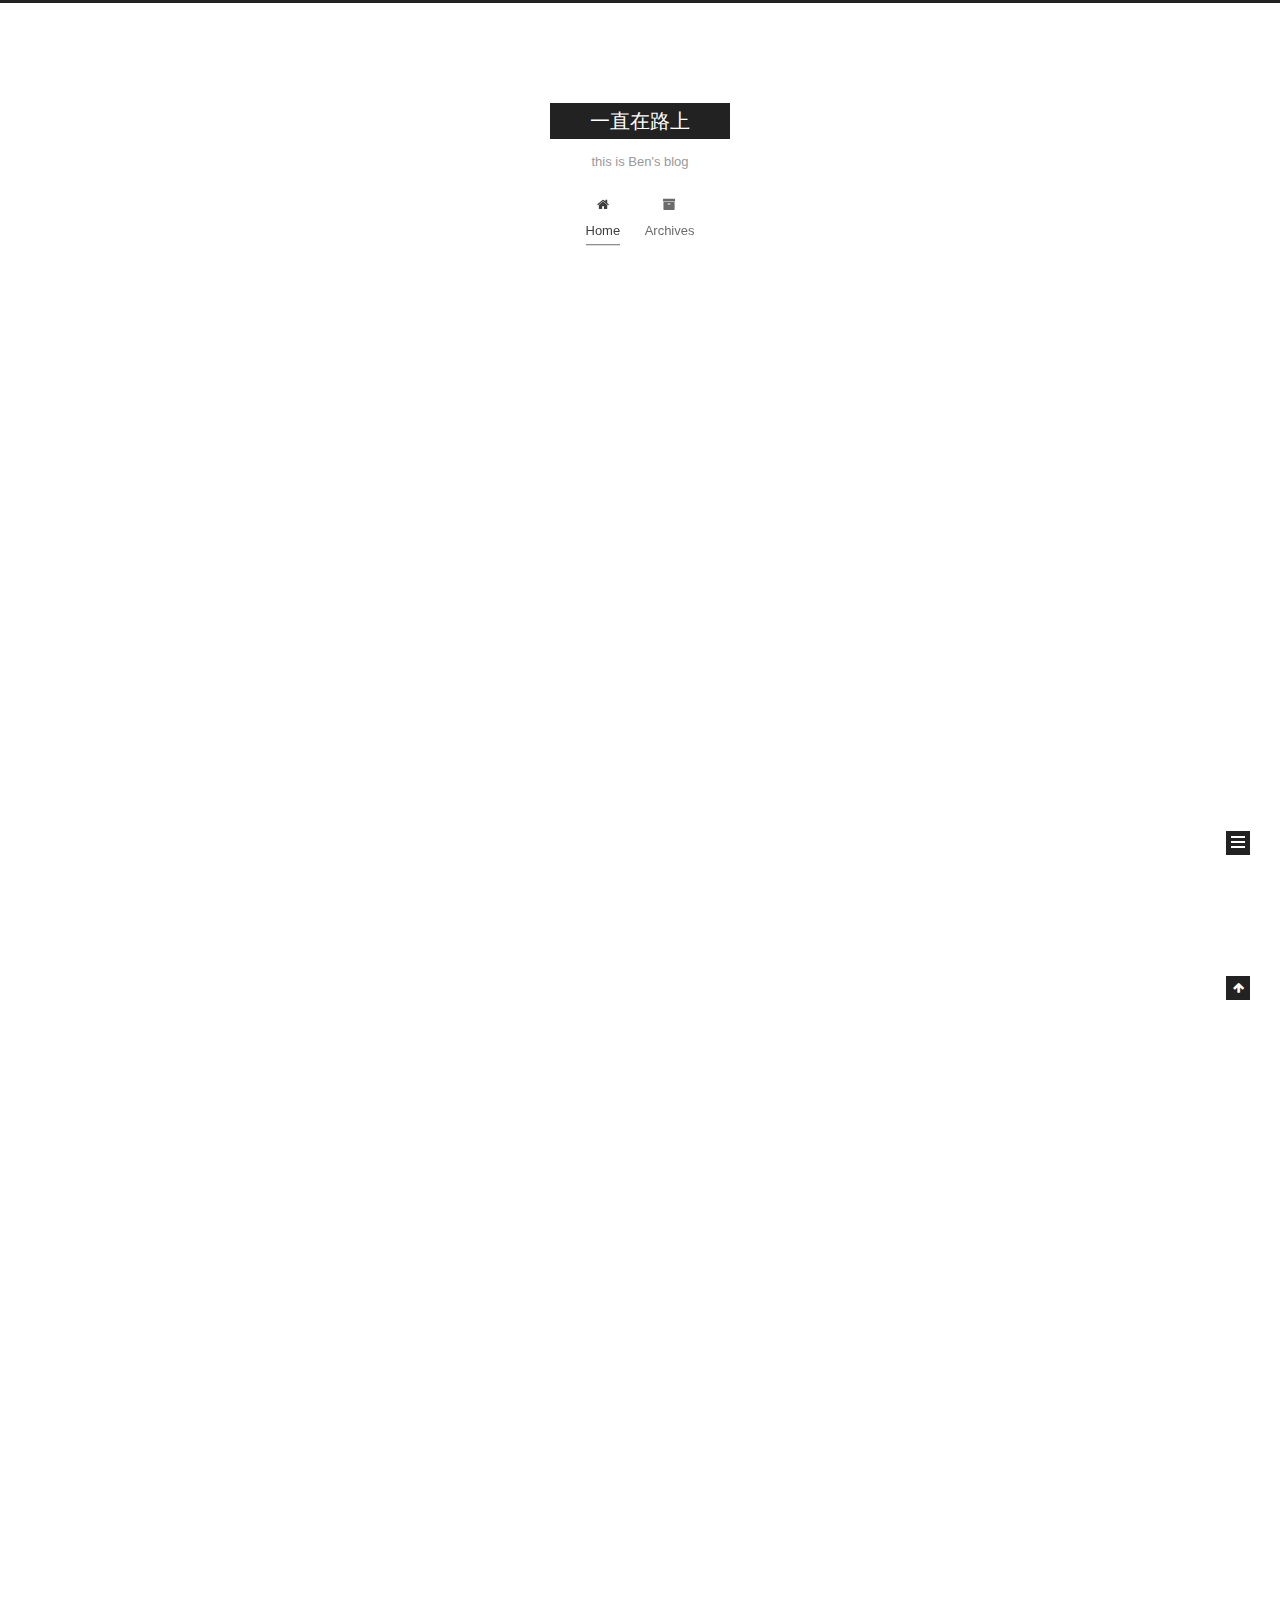
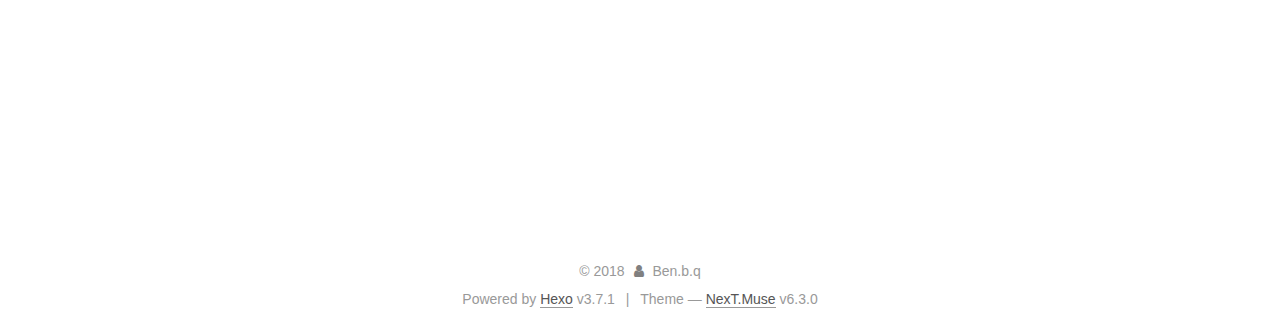
<file: index.html>
<!DOCTYPE html>












  


<html class="theme-next muse use-motion" lang="zh-Hans">
<head>
  <meta charset="UTF-8"/>
<meta http-equiv="X-UA-Compatible" content="IE=edge" />
<meta name="viewport" content="width=device-width, initial-scale=1, maximum-scale=2"/>
<meta name="theme-color" content="#222">












<meta http-equiv="Cache-Control" content="no-transform" />
<meta http-equiv="Cache-Control" content="no-siteapp" />






















<link href="/lib/font-awesome/css/font-awesome.min.css?v=4.6.2" rel="stylesheet" type="text/css" />

<link href="/css/main.css?v=6.3.0" rel="stylesheet" type="text/css" />


  <link rel="apple-touch-icon" sizes="180x180" href="/images/apple-touch-icon-next.png?v=6.3.0">


  <link rel="icon" type="image/png" sizes="32x32" href="/images/favicon-32x32-next.png?v=6.3.0">


  <link rel="icon" type="image/png" sizes="16x16" href="/images/favicon-16x16-next.png?v=6.3.0">


  <link rel="mask-icon" href="/images/logo.svg?v=6.3.0" color="#222">









<script type="text/javascript" id="hexo.configurations">
  var NexT = window.NexT || {};
  var CONFIG = {
    root: '/',
    scheme: 'Muse',
    version: '6.3.0',
    sidebar: {"position":"left","display":"post","offset":12,"b2t":false,"scrollpercent":false,"onmobile":false},
    fancybox: false,
    fastclick: false,
    lazyload: false,
    tabs: true,
    motion: {"enable":true,"async":false,"transition":{"post_block":"fadeIn","post_header":"slideDownIn","post_body":"slideDownIn","coll_header":"slideLeftIn","sidebar":"slideUpIn"}},
    algolia: {
      applicationID: '',
      apiKey: '',
      indexName: '',
      hits: {"per_page":10},
      labels: {"input_placeholder":"Search for Posts","hits_empty":"We didn't find any results for the search: ${query}","hits_stats":"${hits} results found in ${time} ms"}
    }
  };
</script>


  




  <meta name="description" content="Walking">
<meta name="keywords" content="Work and Study">
<meta property="og:type" content="website">
<meta property="og:title" content="一直在路上">
<meta property="og:url" content="http://yoursite.com/index.html">
<meta property="og:site_name" content="一直在路上">
<meta property="og:description" content="Walking">
<meta property="og:locale" content="zh-Hans">
<meta name="twitter:card" content="summary">
<meta name="twitter:title" content="一直在路上">
<meta name="twitter:description" content="Walking">






  <link rel="canonical" href="http://yoursite.com/"/>



<script type="text/javascript" id="page.configurations">
  CONFIG.page = {
    sidebar: "",
  };
</script>

  <title>一直在路上</title>
  









  <noscript>
  <style type="text/css">
    .use-motion .motion-element,
    .use-motion .brand,
    .use-motion .menu-item,
    .sidebar-inner,
    .use-motion .post-block,
    .use-motion .pagination,
    .use-motion .comments,
    .use-motion .post-header,
    .use-motion .post-body,
    .use-motion .collection-title { opacity: initial; }

    .use-motion .logo,
    .use-motion .site-title,
    .use-motion .site-subtitle {
      opacity: initial;
      top: initial;
    }

    .use-motion {
      .logo-line-before i { left: initial; }
      .logo-line-after i { right: initial; }
    }
  </style>
</noscript>

</head>

<body itemscope itemtype="http://schema.org/WebPage" lang="zh-Hans">

  
  
    
  

  <div class="container sidebar-position-left 
  page-home">
    <div class="headband"></div>

    <header id="header" class="header" itemscope itemtype="http://schema.org/WPHeader">
      <div class="header-inner"><div class="site-brand-wrapper">
  <div class="site-meta ">
    

    <div class="custom-logo-site-title">
      <a href="/" class="brand" rel="start">
        <span class="logo-line-before"><i></i></span>
        <span class="site-title">一直在路上</span>
        <span class="logo-line-after"><i></i></span>
      </a>
    </div>
    
      
        <p class="site-subtitle">this is Ben's blog</p>
      
    
  </div>

  <div class="site-nav-toggle">
    <button aria-label="Toggle navigation bar">
      <span class="btn-bar"></span>
      <span class="btn-bar"></span>
      <span class="btn-bar"></span>
    </button>
  </div>
</div>



<nav class="site-nav">
  
    <ul id="menu" class="menu">
      
        
        
        
          
          <li class="menu-item menu-item-home menu-item-active">
    <a href="/" rel="section">
      <i class="menu-item-icon fa fa-fw fa-home"></i> <br />Home</a>
  </li>
        
        
        
          
          <li class="menu-item menu-item-archives">
    <a href="/archives/" rel="section">
      <i class="menu-item-icon fa fa-fw fa-archive"></i> <br />Archives</a>
  </li>

      
      
    </ul>
  

  
    

  

  
</nav>



  



</div>
    </header>

    


    <main id="main" class="main">
      <div class="main-inner">
        <div class="content-wrap">
          
          <div id="content" class="content">
            
  <section id="posts" class="posts-expand">
    
      

  

  
  
  

  

  <article class="post post-type-normal" itemscope itemtype="http://schema.org/Article">
  
  
  
  <div class="post-block">
    <link itemprop="mainEntityOfPage" href="http://yoursite.com/2018/07/17/测试页面/">

    <span hidden itemprop="author" itemscope itemtype="http://schema.org/Person">
      <meta itemprop="name" content="Ben.b.q">
      <meta itemprop="description" content="Walking">
      <meta itemprop="image" content="/images/avatar.gif">
    </span>

    <span hidden itemprop="publisher" itemscope itemtype="http://schema.org/Organization">
      <meta itemprop="name" content="一直在路上">
    </span>

    
      <header class="post-header">

        
        
          <h1 class="post-title" itemprop="name headline">
                
                <a class="post-title-link" href="/2018/07/17/测试页面/" itemprop="url">
                  测试页面
                </a>
              
            
          </h1>
        

        <div class="post-meta">
          <span class="post-time">

            
            
            

            
              <span class="post-meta-item-icon">
                <i class="fa fa-calendar-o"></i>
              </span>
              
                <span class="post-meta-item-text">Posted on</span>
              

              
                
              

              <time title="Created: 2018-07-17 00:45:47" itemprop="dateCreated datePublished" datetime="2018-07-17T00:45:47+08:00">2018-07-17</time>
            

            
          </span>

          

          
            
          

          
          

          

          

          

        </div>
      </header>
    

    
    
    
    <div class="post-body" itemprop="articleBody">

      
      

      
        
          
            
          
        
      
    </div>

    

    
    
    

    

    

    

    <footer class="post-footer">
      

      

      

      
      
        <div class="post-eof"></div>
      
    </footer>
  </div>
  
  
  
  </article>


    
      

  

  
  
  

  

  <article class="post post-type-normal" itemscope itemtype="http://schema.org/Article">
  
  
  
  <div class="post-block">
    <link itemprop="mainEntityOfPage" href="http://yoursite.com/2018/07/16/GhostBen-在路上/">

    <span hidden itemprop="author" itemscope itemtype="http://schema.org/Person">
      <meta itemprop="name" content="Ben.b.q">
      <meta itemprop="description" content="Walking">
      <meta itemprop="image" content="/images/avatar.gif">
    </span>

    <span hidden itemprop="publisher" itemscope itemtype="http://schema.org/Organization">
      <meta itemprop="name" content="一直在路上">
    </span>

    
      <header class="post-header">

        
        
          <h1 class="post-title" itemprop="name headline">
                
                <a class="post-title-link" href="/2018/07/16/GhostBen-在路上/" itemprop="url">
                  GhostBen 在路上
                </a>
              
            
          </h1>
        

        <div class="post-meta">
          <span class="post-time">

            
            
            

            
              <span class="post-meta-item-icon">
                <i class="fa fa-calendar-o"></i>
              </span>
              
                <span class="post-meta-item-text">Posted on</span>
              

              
                
              

              <time title="Created: 2018-07-16 23:03:58" itemprop="dateCreated datePublished" datetime="2018-07-16T23:03:58+08:00">2018-07-16</time>
            

            
          </span>

          

          
            
          

          
          

          

          

          

        </div>
      </header>
    

    
    
    
    <div class="post-body" itemprop="articleBody">

      
      

      
        
          
            
          
        
      
    </div>

    

    
    
    

    

    

    

    <footer class="post-footer">
      

      

      

      
      
        <div class="post-eof"></div>
      
    </footer>
  </div>
  
  
  
  </article>


    
      

  

  
  
  

  

  <article class="post post-type-normal" itemscope itemtype="http://schema.org/Article">
  
  
  
  <div class="post-block">
    <link itemprop="mainEntityOfPage" href="http://yoursite.com/2018/07/16/hello-world/">

    <span hidden itemprop="author" itemscope itemtype="http://schema.org/Person">
      <meta itemprop="name" content="Ben.b.q">
      <meta itemprop="description" content="Walking">
      <meta itemprop="image" content="/images/avatar.gif">
    </span>

    <span hidden itemprop="publisher" itemscope itemtype="http://schema.org/Organization">
      <meta itemprop="name" content="一直在路上">
    </span>

    
      <header class="post-header">

        
        
          <h1 class="post-title" itemprop="name headline">
                
                <a class="post-title-link" href="/2018/07/16/hello-world/" itemprop="url">
                  Hello World
                </a>
              
            
          </h1>
        

        <div class="post-meta">
          <span class="post-time">

            
            
            

            
              <span class="post-meta-item-icon">
                <i class="fa fa-calendar-o"></i>
              </span>
              
                <span class="post-meta-item-text">Posted on</span>
              

              
                
              

              <time title="Created: 2018-07-16 23:00:09" itemprop="dateCreated datePublished" datetime="2018-07-16T23:00:09+08:00">2018-07-16</time>
            

            
          </span>

          

          
            
          

          
          

          

          

          

        </div>
      </header>
    

    
    
    
    <div class="post-body" itemprop="articleBody">

      
      

      
        
          
            <p>Welcome to <a href="https://hexo.io/" target="_blank" rel="noopener">Hexo</a>! This is your very first post. Check <a href="https://hexo.io/docs/" target="_blank" rel="noopener">documentation</a> for more info. If you get any problems when using Hexo, you can find the answer in <a href="https://hexo.io/docs/troubleshooting.html" target="_blank" rel="noopener">troubleshooting</a> or you can ask me on <a href="https://github.com/hexojs/hexo/issues" target="_blank" rel="noopener">GitHub</a>.</p>
<h2 id="Quick-Start"><a href="#Quick-Start" class="headerlink" title="Quick Start"></a>Quick Start</h2><h3 id="Create-a-new-post"><a href="#Create-a-new-post" class="headerlink" title="Create a new post"></a>Create a new post</h3><figure class="highlight bash"><table><tr><td class="gutter"><pre><span class="line">1</span><br></pre></td><td class="code"><pre><span class="line">$ hexo new <span class="string">"My New Post"</span></span><br></pre></td></tr></table></figure>
<p>More info: <a href="https://hexo.io/docs/writing.html" target="_blank" rel="noopener">Writing</a></p>
<h3 id="Run-server"><a href="#Run-server" class="headerlink" title="Run server"></a>Run server</h3><figure class="highlight bash"><table><tr><td class="gutter"><pre><span class="line">1</span><br></pre></td><td class="code"><pre><span class="line">$ hexo server</span><br></pre></td></tr></table></figure>
<p>More info: <a href="https://hexo.io/docs/server.html" target="_blank" rel="noopener">Server</a></p>
<h3 id="Generate-static-files"><a href="#Generate-static-files" class="headerlink" title="Generate static files"></a>Generate static files</h3><figure class="highlight bash"><table><tr><td class="gutter"><pre><span class="line">1</span><br></pre></td><td class="code"><pre><span class="line">$ hexo generate</span><br></pre></td></tr></table></figure>
<p>More info: <a href="https://hexo.io/docs/generating.html" target="_blank" rel="noopener">Generating</a></p>
<h3 id="Deploy-to-remote-sites"><a href="#Deploy-to-remote-sites" class="headerlink" title="Deploy to remote sites"></a>Deploy to remote sites</h3><figure class="highlight bash"><table><tr><td class="gutter"><pre><span class="line">1</span><br></pre></td><td class="code"><pre><span class="line">$ hexo deploy</span><br></pre></td></tr></table></figure>
<p>More info: <a href="https://hexo.io/docs/deployment.html" target="_blank" rel="noopener">Deployment</a></p>

          
        
      
    </div>

    

    
    
    

    

    

    

    <footer class="post-footer">
      

      

      

      
      
        <div class="post-eof"></div>
      
    </footer>
  </div>
  
  
  
  </article>


    
  </section>

  


          </div>
          

        </div>
        
          
  
  <div class="sidebar-toggle">
    <div class="sidebar-toggle-line-wrap">
      <span class="sidebar-toggle-line sidebar-toggle-line-first"></span>
      <span class="sidebar-toggle-line sidebar-toggle-line-middle"></span>
      <span class="sidebar-toggle-line sidebar-toggle-line-last"></span>
    </div>
  </div>

  <aside id="sidebar" class="sidebar">
    
    <div class="sidebar-inner">

      

      

      <section class="site-overview-wrap sidebar-panel sidebar-panel-active">
        <div class="site-overview">
          <div class="site-author motion-element" itemprop="author" itemscope itemtype="http://schema.org/Person">
            
              <p class="site-author-name" itemprop="name">Ben.b.q</p>
              <p class="site-description motion-element" itemprop="description">Walking</p>
          </div>

          
            <nav class="site-state motion-element">
              
                <div class="site-state-item site-state-posts">
                
                  <a href="/archives/">
                
                    <span class="site-state-item-count">3</span>
                    <span class="site-state-item-name">posts</span>
                  </a>
                </div>
              

              

              
            </nav>
          

          

          

          
          

          
          

          
            
          
          

        </div>
      </section>

      

      

    </div>
  </aside>


        
      </div>
    </main>

    <footer id="footer" class="footer">
      <div class="footer-inner">
        <div class="copyright">&copy; <span itemprop="copyrightYear">2018</span>
  <span class="with-love" id="animate">
    <i class="fa fa-user"></i>
  </span>
  <span class="author" itemprop="copyrightHolder">Ben.b.q</span>

  

  
</div>




  <div class="powered-by">Powered by <a class="theme-link" target="_blank" href="https://hexo.io">Hexo</a> v3.7.1</div>



  <span class="post-meta-divider">|</span>



  <div class="theme-info">Theme &mdash; <a class="theme-link" target="_blank" href="https://theme-next.org">NexT.Muse</a> v6.3.0</div>




        








        
      </div>
    </footer>

    
      <div class="back-to-top">
        <i class="fa fa-arrow-up"></i>
        
      </div>
    

    

  </div>

  

<script type="text/javascript">
  if (Object.prototype.toString.call(window.Promise) !== '[object Function]') {
    window.Promise = null;
  }
</script>


























  
  
    <script type="text/javascript" src="/lib/jquery/index.js?v=2.1.3"></script>
  

  
  
    <script type="text/javascript" src="/lib/velocity/velocity.min.js?v=1.2.1"></script>
  

  
  
    <script type="text/javascript" src="/lib/velocity/velocity.ui.min.js?v=1.2.1"></script>
  


  


  <script type="text/javascript" src="/js/src/utils.js?v=6.3.0"></script>

  <script type="text/javascript" src="/js/src/motion.js?v=6.3.0"></script>



  
  

  

  


  <script type="text/javascript" src="/js/src/bootstrap.js?v=6.3.0"></script>



  



  





  










  





  

  

  

  

  
  

  

  

  

  

  

</body>
</html>
</file>
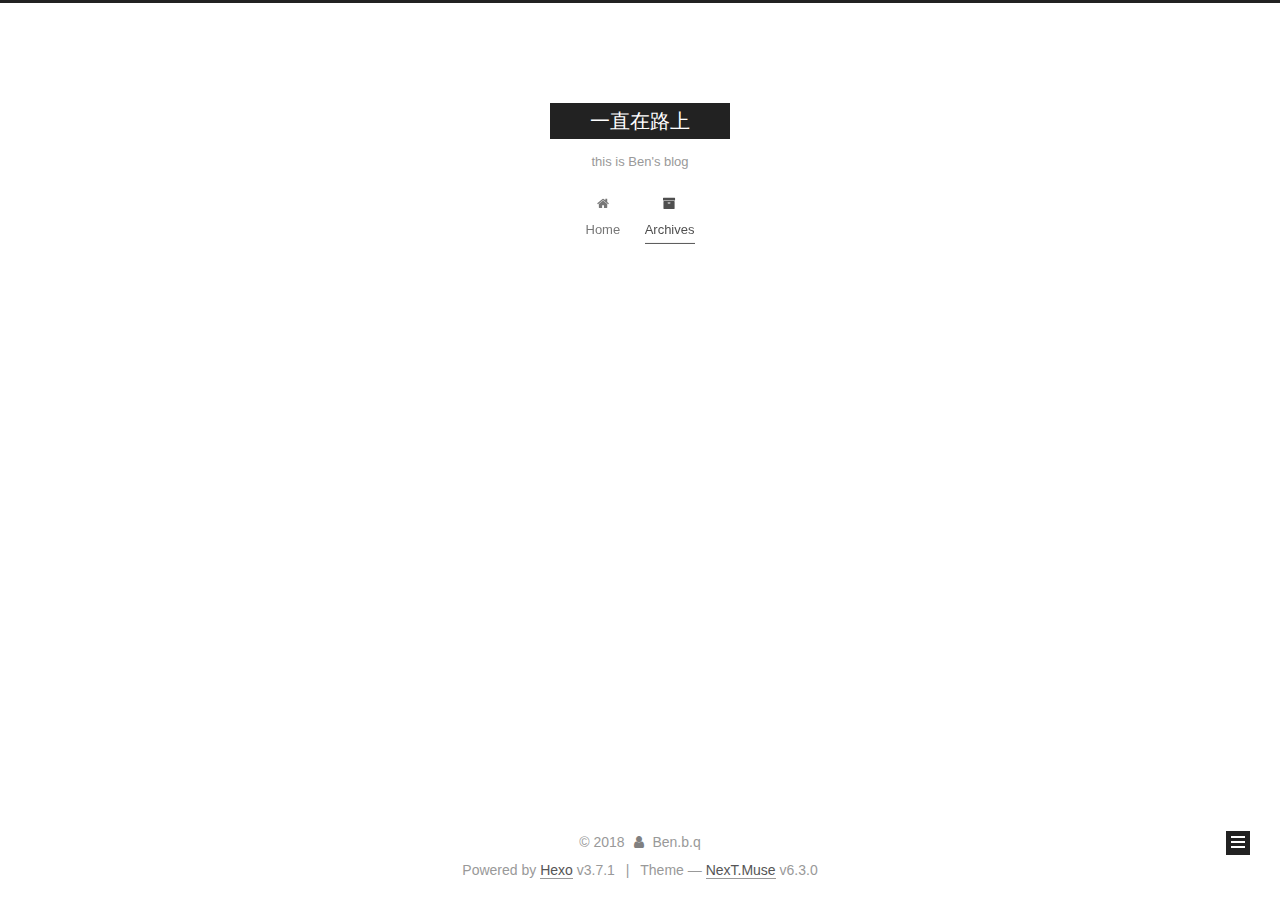
<file: archives/index.html>
<!DOCTYPE html>












  


<html class="theme-next muse use-motion" lang="zh-Hans">
<head>
  <meta charset="UTF-8"/>
<meta http-equiv="X-UA-Compatible" content="IE=edge" />
<meta name="viewport" content="width=device-width, initial-scale=1, maximum-scale=2"/>
<meta name="theme-color" content="#222">












<meta http-equiv="Cache-Control" content="no-transform" />
<meta http-equiv="Cache-Control" content="no-siteapp" />






















<link href="/lib/font-awesome/css/font-awesome.min.css?v=4.6.2" rel="stylesheet" type="text/css" />

<link href="/css/main.css?v=6.3.0" rel="stylesheet" type="text/css" />


  <link rel="apple-touch-icon" sizes="180x180" href="/images/apple-touch-icon-next.png?v=6.3.0">


  <link rel="icon" type="image/png" sizes="32x32" href="/images/favicon-32x32-next.png?v=6.3.0">


  <link rel="icon" type="image/png" sizes="16x16" href="/images/favicon-16x16-next.png?v=6.3.0">


  <link rel="mask-icon" href="/images/logo.svg?v=6.3.0" color="#222">









<script type="text/javascript" id="hexo.configurations">
  var NexT = window.NexT || {};
  var CONFIG = {
    root: '/',
    scheme: 'Muse',
    version: '6.3.0',
    sidebar: {"position":"left","display":"post","offset":12,"b2t":false,"scrollpercent":false,"onmobile":false},
    fancybox: false,
    fastclick: false,
    lazyload: false,
    tabs: true,
    motion: {"enable":true,"async":false,"transition":{"post_block":"fadeIn","post_header":"slideDownIn","post_body":"slideDownIn","coll_header":"slideLeftIn","sidebar":"slideUpIn"}},
    algolia: {
      applicationID: '',
      apiKey: '',
      indexName: '',
      hits: {"per_page":10},
      labels: {"input_placeholder":"Search for Posts","hits_empty":"We didn't find any results for the search: ${query}","hits_stats":"${hits} results found in ${time} ms"}
    }
  };
</script>


  




  <meta name="description" content="Walking">
<meta name="keywords" content="Work and Study">
<meta property="og:type" content="website">
<meta property="og:title" content="一直在路上">
<meta property="og:url" content="http://yoursite.com/archives/index.html">
<meta property="og:site_name" content="一直在路上">
<meta property="og:description" content="Walking">
<meta property="og:locale" content="zh-Hans">
<meta name="twitter:card" content="summary">
<meta name="twitter:title" content="一直在路上">
<meta name="twitter:description" content="Walking">






  <link rel="canonical" href="http://yoursite.com/archives/"/>



<script type="text/javascript" id="page.configurations">
  CONFIG.page = {
    sidebar: "",
  };
</script>

  <title>Archive | 一直在路上</title>
  









  <noscript>
  <style type="text/css">
    .use-motion .motion-element,
    .use-motion .brand,
    .use-motion .menu-item,
    .sidebar-inner,
    .use-motion .post-block,
    .use-motion .pagination,
    .use-motion .comments,
    .use-motion .post-header,
    .use-motion .post-body,
    .use-motion .collection-title { opacity: initial; }

    .use-motion .logo,
    .use-motion .site-title,
    .use-motion .site-subtitle {
      opacity: initial;
      top: initial;
    }

    .use-motion {
      .logo-line-before i { left: initial; }
      .logo-line-after i { right: initial; }
    }
  </style>
</noscript>

</head>

<body itemscope itemtype="http://schema.org/WebPage" lang="zh-Hans">

  
  
    
  

  <div class="container sidebar-position-left page-archive">
    <div class="headband"></div>

    <header id="header" class="header" itemscope itemtype="http://schema.org/WPHeader">
      <div class="header-inner"><div class="site-brand-wrapper">
  <div class="site-meta ">
    

    <div class="custom-logo-site-title">
      <a href="/" class="brand" rel="start">
        <span class="logo-line-before"><i></i></span>
        <span class="site-title">一直在路上</span>
        <span class="logo-line-after"><i></i></span>
      </a>
    </div>
    
      
        <p class="site-subtitle">this is Ben's blog</p>
      
    
  </div>

  <div class="site-nav-toggle">
    <button aria-label="Toggle navigation bar">
      <span class="btn-bar"></span>
      <span class="btn-bar"></span>
      <span class="btn-bar"></span>
    </button>
  </div>
</div>



<nav class="site-nav">
  
    <ul id="menu" class="menu">
      
        
        
        
          
          <li class="menu-item menu-item-home">
    <a href="/" rel="section">
      <i class="menu-item-icon fa fa-fw fa-home"></i> <br />Home</a>
  </li>
        
        
        
          
          <li class="menu-item menu-item-archives menu-item-active">
    <a href="/archives/" rel="section">
      <i class="menu-item-icon fa fa-fw fa-archive"></i> <br />Archives</a>
  </li>

      
      
    </ul>
  

  
    

    
    
      
      
    
      
      
    
    

  


  

  
</nav>



  



</div>
    </header>

    


    <main id="main" class="main">
      <div class="main-inner">
        <div class="content-wrap">
          
          <div id="content" class="content">
            

  
  
  
  <div class="post-block archive">
    <div id="posts" class="posts-collapse">
      <span class="archive-move-on"></span>

      
      <span class="archive-page-counter">
        
        
        
          
        
        Um..! 3 posts in total. Keep on posting.
      </span>
      

      

        
        
        

        
          
          <div class="collection-title">
            <h1 class="archive-year" id="archive-year-2018">2018</h1>
          </div>
        
        

        

  <article class="post post-type-normal" itemscope itemtype="http://schema.org/Article">
    <header class="post-header">

      <h2 class="post-title">
        
            <a class="post-title-link" href="/2018/07/17/测试页面/" itemprop="url">
              
                <span itemprop="name">测试页面</span>
              
            </a>
        
      </h2>

      <div class="post-meta">
        <time class="post-time" itemprop="dateCreated"
              datetime="2018-07-17T00:45:47+08:00"
              content="2018-07-17" >
          07-17
        </time>
      </div>

    </header>
  </article>



      

        
        
        

        
        

        

  <article class="post post-type-normal" itemscope itemtype="http://schema.org/Article">
    <header class="post-header">

      <h2 class="post-title">
        
            <a class="post-title-link" href="/2018/07/16/GhostBen-在路上/" itemprop="url">
              
                <span itemprop="name">GhostBen 在路上</span>
              
            </a>
        
      </h2>

      <div class="post-meta">
        <time class="post-time" itemprop="dateCreated"
              datetime="2018-07-16T23:03:58+08:00"
              content="2018-07-16" >
          07-16
        </time>
      </div>

    </header>
  </article>



      

        
        
        

        
        

        

  <article class="post post-type-normal" itemscope itemtype="http://schema.org/Article">
    <header class="post-header">

      <h2 class="post-title">
        
            <a class="post-title-link" href="/2018/07/16/hello-world/" itemprop="url">
              
                <span itemprop="name">Hello World</span>
              
            </a>
        
      </h2>

      <div class="post-meta">
        <time class="post-time" itemprop="dateCreated"
              datetime="2018-07-16T23:00:09+08:00"
              content="2018-07-16" >
          07-16
        </time>
      </div>

    </header>
  </article>



      

    </div>
  </div>
  
  
  

  



          </div>
          

        </div>
        
          
  
  <div class="sidebar-toggle">
    <div class="sidebar-toggle-line-wrap">
      <span class="sidebar-toggle-line sidebar-toggle-line-first"></span>
      <span class="sidebar-toggle-line sidebar-toggle-line-middle"></span>
      <span class="sidebar-toggle-line sidebar-toggle-line-last"></span>
    </div>
  </div>

  <aside id="sidebar" class="sidebar">
    
    <div class="sidebar-inner">

      

      

      <section class="site-overview-wrap sidebar-panel sidebar-panel-active">
        <div class="site-overview">
          <div class="site-author motion-element" itemprop="author" itemscope itemtype="http://schema.org/Person">
            
              <p class="site-author-name" itemprop="name">Ben.b.q</p>
              <p class="site-description motion-element" itemprop="description">Walking</p>
          </div>

          
            <nav class="site-state motion-element">
              
                <div class="site-state-item site-state-posts">
                
                  <a href="/archives/">
                
                    <span class="site-state-item-count">3</span>
                    <span class="site-state-item-name">posts</span>
                  </a>
                </div>
              

              

              
            </nav>
          

          

          

          
          

          
          

          
            
          
          

        </div>
      </section>

      

      

    </div>
  </aside>


        
      </div>
    </main>

    <footer id="footer" class="footer">
      <div class="footer-inner">
        <div class="copyright">&copy; <span itemprop="copyrightYear">2018</span>
  <span class="with-love" id="animate">
    <i class="fa fa-user"></i>
  </span>
  <span class="author" itemprop="copyrightHolder">Ben.b.q</span>

  

  
</div>




  <div class="powered-by">Powered by <a class="theme-link" target="_blank" href="https://hexo.io">Hexo</a> v3.7.1</div>



  <span class="post-meta-divider">|</span>



  <div class="theme-info">Theme &mdash; <a class="theme-link" target="_blank" href="https://theme-next.org">NexT.Muse</a> v6.3.0</div>




        








        
      </div>
    </footer>

    
      <div class="back-to-top">
        <i class="fa fa-arrow-up"></i>
        
      </div>
    

    

  </div>

  

<script type="text/javascript">
  if (Object.prototype.toString.call(window.Promise) !== '[object Function]') {
    window.Promise = null;
  }
</script>


























  
  
    <script type="text/javascript" src="/lib/jquery/index.js?v=2.1.3"></script>
  

  
  
    <script type="text/javascript" src="/lib/velocity/velocity.min.js?v=1.2.1"></script>
  

  
  
    <script type="text/javascript" src="/lib/velocity/velocity.ui.min.js?v=1.2.1"></script>
  


  


  <script type="text/javascript" src="/js/src/utils.js?v=6.3.0"></script>

  <script type="text/javascript" src="/js/src/motion.js?v=6.3.0"></script>



  
  

  

  


  <script type="text/javascript" src="/js/src/bootstrap.js?v=6.3.0"></script>



  



  





  










  





  

  

  

  

  
  

  

  

  

  

  

</body>
</html>
</file>
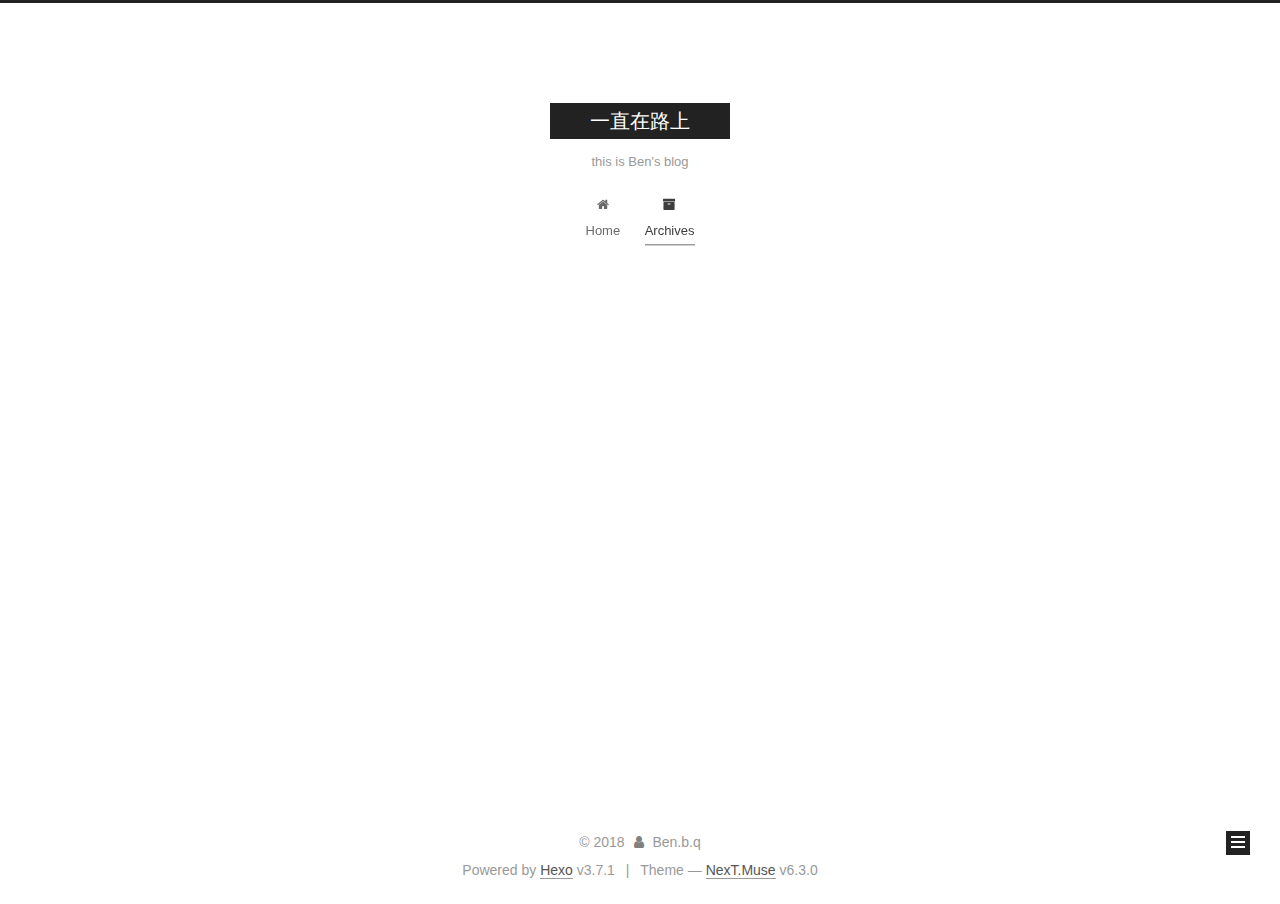
<file: archives/2018/index.html>
<!DOCTYPE html>












  


<html class="theme-next muse use-motion" lang="zh-Hans">
<head>
  <meta charset="UTF-8"/>
<meta http-equiv="X-UA-Compatible" content="IE=edge" />
<meta name="viewport" content="width=device-width, initial-scale=1, maximum-scale=2"/>
<meta name="theme-color" content="#222">












<meta http-equiv="Cache-Control" content="no-transform" />
<meta http-equiv="Cache-Control" content="no-siteapp" />






















<link href="/lib/font-awesome/css/font-awesome.min.css?v=4.6.2" rel="stylesheet" type="text/css" />

<link href="/css/main.css?v=6.3.0" rel="stylesheet" type="text/css" />


  <link rel="apple-touch-icon" sizes="180x180" href="/images/apple-touch-icon-next.png?v=6.3.0">


  <link rel="icon" type="image/png" sizes="32x32" href="/images/favicon-32x32-next.png?v=6.3.0">


  <link rel="icon" type="image/png" sizes="16x16" href="/images/favicon-16x16-next.png?v=6.3.0">


  <link rel="mask-icon" href="/images/logo.svg?v=6.3.0" color="#222">









<script type="text/javascript" id="hexo.configurations">
  var NexT = window.NexT || {};
  var CONFIG = {
    root: '/',
    scheme: 'Muse',
    version: '6.3.0',
    sidebar: {"position":"left","display":"post","offset":12,"b2t":false,"scrollpercent":false,"onmobile":false},
    fancybox: false,
    fastclick: false,
    lazyload: false,
    tabs: true,
    motion: {"enable":true,"async":false,"transition":{"post_block":"fadeIn","post_header":"slideDownIn","post_body":"slideDownIn","coll_header":"slideLeftIn","sidebar":"slideUpIn"}},
    algolia: {
      applicationID: '',
      apiKey: '',
      indexName: '',
      hits: {"per_page":10},
      labels: {"input_placeholder":"Search for Posts","hits_empty":"We didn't find any results for the search: ${query}","hits_stats":"${hits} results found in ${time} ms"}
    }
  };
</script>


  




  <meta name="description" content="Walking">
<meta name="keywords" content="Work and Study">
<meta property="og:type" content="website">
<meta property="og:title" content="一直在路上">
<meta property="og:url" content="http://yoursite.com/archives/2018/index.html">
<meta property="og:site_name" content="一直在路上">
<meta property="og:description" content="Walking">
<meta property="og:locale" content="zh-Hans">
<meta name="twitter:card" content="summary">
<meta name="twitter:title" content="一直在路上">
<meta name="twitter:description" content="Walking">






  <link rel="canonical" href="http://yoursite.com/archives/2018/"/>



<script type="text/javascript" id="page.configurations">
  CONFIG.page = {
    sidebar: "",
  };
</script>

  <title>Archive | 一直在路上</title>
  









  <noscript>
  <style type="text/css">
    .use-motion .motion-element,
    .use-motion .brand,
    .use-motion .menu-item,
    .sidebar-inner,
    .use-motion .post-block,
    .use-motion .pagination,
    .use-motion .comments,
    .use-motion .post-header,
    .use-motion .post-body,
    .use-motion .collection-title { opacity: initial; }

    .use-motion .logo,
    .use-motion .site-title,
    .use-motion .site-subtitle {
      opacity: initial;
      top: initial;
    }

    .use-motion {
      .logo-line-before i { left: initial; }
      .logo-line-after i { right: initial; }
    }
  </style>
</noscript>

</head>

<body itemscope itemtype="http://schema.org/WebPage" lang="zh-Hans">

  
  
    
  

  <div class="container sidebar-position-left page-archive">
    <div class="headband"></div>

    <header id="header" class="header" itemscope itemtype="http://schema.org/WPHeader">
      <div class="header-inner"><div class="site-brand-wrapper">
  <div class="site-meta ">
    

    <div class="custom-logo-site-title">
      <a href="/" class="brand" rel="start">
        <span class="logo-line-before"><i></i></span>
        <span class="site-title">一直在路上</span>
        <span class="logo-line-after"><i></i></span>
      </a>
    </div>
    
      
        <p class="site-subtitle">this is Ben's blog</p>
      
    
  </div>

  <div class="site-nav-toggle">
    <button aria-label="Toggle navigation bar">
      <span class="btn-bar"></span>
      <span class="btn-bar"></span>
      <span class="btn-bar"></span>
    </button>
  </div>
</div>



<nav class="site-nav">
  
    <ul id="menu" class="menu">
      
        
        
        
          
          <li class="menu-item menu-item-home">
    <a href="/" rel="section">
      <i class="menu-item-icon fa fa-fw fa-home"></i> <br />Home</a>
  </li>
        
        
        
          
          <li class="menu-item menu-item-archives menu-item-active">
    <a href="/archives/" rel="section">
      <i class="menu-item-icon fa fa-fw fa-archive"></i> <br />Archives</a>
  </li>

      
      
    </ul>
  

  
    

    
    
      
      
    
      
      
    
    

  


  

  
</nav>



  



</div>
    </header>

    


    <main id="main" class="main">
      <div class="main-inner">
        <div class="content-wrap">
          
          <div id="content" class="content">
            

  
  
  
  <div class="post-block archive">
    <div id="posts" class="posts-collapse">
      <span class="archive-move-on"></span>

      
      <span class="archive-page-counter">
        
        
        
          
        
        Um..! 3 posts in total. Keep on posting.
      </span>
      

      

        
        
        

        
          
          <div class="collection-title">
            <h1 class="archive-year" id="archive-year-2018">2018</h1>
          </div>
        
        

        

  <article class="post post-type-normal" itemscope itemtype="http://schema.org/Article">
    <header class="post-header">

      <h2 class="post-title">
        
            <a class="post-title-link" href="/2018/07/17/测试页面/" itemprop="url">
              
                <span itemprop="name">测试页面</span>
              
            </a>
        
      </h2>

      <div class="post-meta">
        <time class="post-time" itemprop="dateCreated"
              datetime="2018-07-17T00:45:47+08:00"
              content="2018-07-17" >
          07-17
        </time>
      </div>

    </header>
  </article>



      

        
        
        

        
        

        

  <article class="post post-type-normal" itemscope itemtype="http://schema.org/Article">
    <header class="post-header">

      <h2 class="post-title">
        
            <a class="post-title-link" href="/2018/07/16/GhostBen-在路上/" itemprop="url">
              
                <span itemprop="name">GhostBen 在路上</span>
              
            </a>
        
      </h2>

      <div class="post-meta">
        <time class="post-time" itemprop="dateCreated"
              datetime="2018-07-16T23:03:58+08:00"
              content="2018-07-16" >
          07-16
        </time>
      </div>

    </header>
  </article>



      

        
        
        

        
        

        

  <article class="post post-type-normal" itemscope itemtype="http://schema.org/Article">
    <header class="post-header">

      <h2 class="post-title">
        
            <a class="post-title-link" href="/2018/07/16/hello-world/" itemprop="url">
              
                <span itemprop="name">Hello World</span>
              
            </a>
        
      </h2>

      <div class="post-meta">
        <time class="post-time" itemprop="dateCreated"
              datetime="2018-07-16T23:00:09+08:00"
              content="2018-07-16" >
          07-16
        </time>
      </div>

    </header>
  </article>



      

    </div>
  </div>
  
  
  

  



          </div>
          

        </div>
        
          
  
  <div class="sidebar-toggle">
    <div class="sidebar-toggle-line-wrap">
      <span class="sidebar-toggle-line sidebar-toggle-line-first"></span>
      <span class="sidebar-toggle-line sidebar-toggle-line-middle"></span>
      <span class="sidebar-toggle-line sidebar-toggle-line-last"></span>
    </div>
  </div>

  <aside id="sidebar" class="sidebar">
    
    <div class="sidebar-inner">

      

      

      <section class="site-overview-wrap sidebar-panel sidebar-panel-active">
        <div class="site-overview">
          <div class="site-author motion-element" itemprop="author" itemscope itemtype="http://schema.org/Person">
            
              <p class="site-author-name" itemprop="name">Ben.b.q</p>
              <p class="site-description motion-element" itemprop="description">Walking</p>
          </div>

          
            <nav class="site-state motion-element">
              
                <div class="site-state-item site-state-posts">
                
                  <a href="/archives/">
                
                    <span class="site-state-item-count">3</span>
                    <span class="site-state-item-name">posts</span>
                  </a>
                </div>
              

              

              
            </nav>
          

          

          

          
          

          
          

          
            
          
          

        </div>
      </section>

      

      

    </div>
  </aside>


        
      </div>
    </main>

    <footer id="footer" class="footer">
      <div class="footer-inner">
        <div class="copyright">&copy; <span itemprop="copyrightYear">2018</span>
  <span class="with-love" id="animate">
    <i class="fa fa-user"></i>
  </span>
  <span class="author" itemprop="copyrightHolder">Ben.b.q</span>

  

  
</div>




  <div class="powered-by">Powered by <a class="theme-link" target="_blank" href="https://hexo.io">Hexo</a> v3.7.1</div>



  <span class="post-meta-divider">|</span>



  <div class="theme-info">Theme &mdash; <a class="theme-link" target="_blank" href="https://theme-next.org">NexT.Muse</a> v6.3.0</div>




        








        
      </div>
    </footer>

    
      <div class="back-to-top">
        <i class="fa fa-arrow-up"></i>
        
      </div>
    

    

  </div>

  

<script type="text/javascript">
  if (Object.prototype.toString.call(window.Promise) !== '[object Function]') {
    window.Promise = null;
  }
</script>


























  
  
    <script type="text/javascript" src="/lib/jquery/index.js?v=2.1.3"></script>
  

  
  
    <script type="text/javascript" src="/lib/velocity/velocity.min.js?v=1.2.1"></script>
  

  
  
    <script type="text/javascript" src="/lib/velocity/velocity.ui.min.js?v=1.2.1"></script>
  


  


  <script type="text/javascript" src="/js/src/utils.js?v=6.3.0"></script>

  <script type="text/javascript" src="/js/src/motion.js?v=6.3.0"></script>



  
  

  

  


  <script type="text/javascript" src="/js/src/bootstrap.js?v=6.3.0"></script>



  



  





  










  





  

  

  

  

  
  

  

  

  

  

  

</body>
</html>
</file>
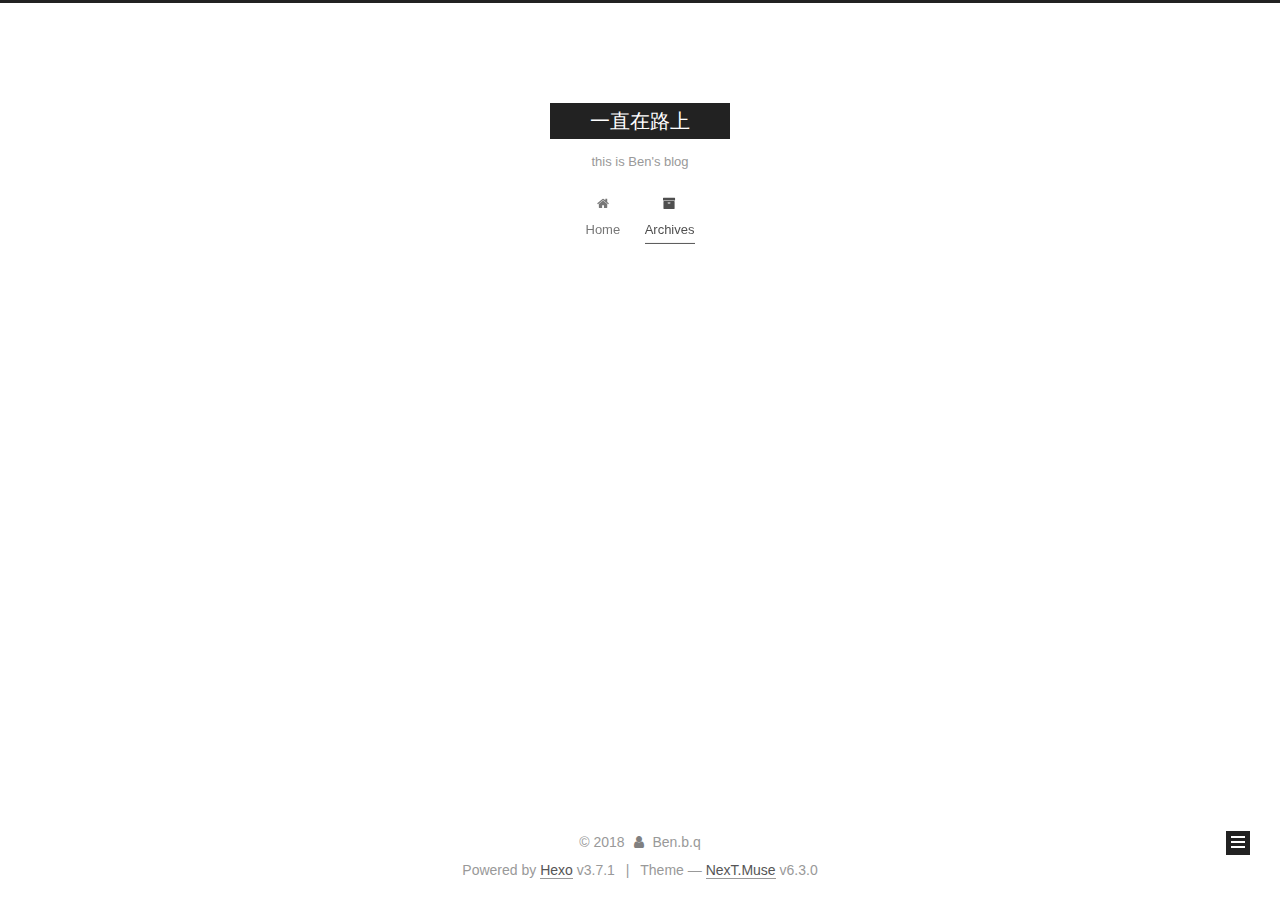
<file: archives/2018/07/index.html>
<!DOCTYPE html>












  


<html class="theme-next muse use-motion" lang="zh-Hans">
<head>
  <meta charset="UTF-8"/>
<meta http-equiv="X-UA-Compatible" content="IE=edge" />
<meta name="viewport" content="width=device-width, initial-scale=1, maximum-scale=2"/>
<meta name="theme-color" content="#222">












<meta http-equiv="Cache-Control" content="no-transform" />
<meta http-equiv="Cache-Control" content="no-siteapp" />






















<link href="/lib/font-awesome/css/font-awesome.min.css?v=4.6.2" rel="stylesheet" type="text/css" />

<link href="/css/main.css?v=6.3.0" rel="stylesheet" type="text/css" />


  <link rel="apple-touch-icon" sizes="180x180" href="/images/apple-touch-icon-next.png?v=6.3.0">


  <link rel="icon" type="image/png" sizes="32x32" href="/images/favicon-32x32-next.png?v=6.3.0">


  <link rel="icon" type="image/png" sizes="16x16" href="/images/favicon-16x16-next.png?v=6.3.0">


  <link rel="mask-icon" href="/images/logo.svg?v=6.3.0" color="#222">









<script type="text/javascript" id="hexo.configurations">
  var NexT = window.NexT || {};
  var CONFIG = {
    root: '/',
    scheme: 'Muse',
    version: '6.3.0',
    sidebar: {"position":"left","display":"post","offset":12,"b2t":false,"scrollpercent":false,"onmobile":false},
    fancybox: false,
    fastclick: false,
    lazyload: false,
    tabs: true,
    motion: {"enable":true,"async":false,"transition":{"post_block":"fadeIn","post_header":"slideDownIn","post_body":"slideDownIn","coll_header":"slideLeftIn","sidebar":"slideUpIn"}},
    algolia: {
      applicationID: '',
      apiKey: '',
      indexName: '',
      hits: {"per_page":10},
      labels: {"input_placeholder":"Search for Posts","hits_empty":"We didn't find any results for the search: ${query}","hits_stats":"${hits} results found in ${time} ms"}
    }
  };
</script>


  




  <meta name="description" content="Walking">
<meta name="keywords" content="Work and Study">
<meta property="og:type" content="website">
<meta property="og:title" content="一直在路上">
<meta property="og:url" content="http://yoursite.com/archives/2018/07/index.html">
<meta property="og:site_name" content="一直在路上">
<meta property="og:description" content="Walking">
<meta property="og:locale" content="zh-Hans">
<meta name="twitter:card" content="summary">
<meta name="twitter:title" content="一直在路上">
<meta name="twitter:description" content="Walking">






  <link rel="canonical" href="http://yoursite.com/archives/2018/07/"/>



<script type="text/javascript" id="page.configurations">
  CONFIG.page = {
    sidebar: "",
  };
</script>

  <title>Archive | 一直在路上</title>
  









  <noscript>
  <style type="text/css">
    .use-motion .motion-element,
    .use-motion .brand,
    .use-motion .menu-item,
    .sidebar-inner,
    .use-motion .post-block,
    .use-motion .pagination,
    .use-motion .comments,
    .use-motion .post-header,
    .use-motion .post-body,
    .use-motion .collection-title { opacity: initial; }

    .use-motion .logo,
    .use-motion .site-title,
    .use-motion .site-subtitle {
      opacity: initial;
      top: initial;
    }

    .use-motion {
      .logo-line-before i { left: initial; }
      .logo-line-after i { right: initial; }
    }
  </style>
</noscript>

</head>

<body itemscope itemtype="http://schema.org/WebPage" lang="zh-Hans">

  
  
    
  

  <div class="container sidebar-position-left page-archive">
    <div class="headband"></div>

    <header id="header" class="header" itemscope itemtype="http://schema.org/WPHeader">
      <div class="header-inner"><div class="site-brand-wrapper">
  <div class="site-meta ">
    

    <div class="custom-logo-site-title">
      <a href="/" class="brand" rel="start">
        <span class="logo-line-before"><i></i></span>
        <span class="site-title">一直在路上</span>
        <span class="logo-line-after"><i></i></span>
      </a>
    </div>
    
      
        <p class="site-subtitle">this is Ben's blog</p>
      
    
  </div>

  <div class="site-nav-toggle">
    <button aria-label="Toggle navigation bar">
      <span class="btn-bar"></span>
      <span class="btn-bar"></span>
      <span class="btn-bar"></span>
    </button>
  </div>
</div>



<nav class="site-nav">
  
    <ul id="menu" class="menu">
      
        
        
        
          
          <li class="menu-item menu-item-home">
    <a href="/" rel="section">
      <i class="menu-item-icon fa fa-fw fa-home"></i> <br />Home</a>
  </li>
        
        
        
          
          <li class="menu-item menu-item-archives menu-item-active">
    <a href="/archives/" rel="section">
      <i class="menu-item-icon fa fa-fw fa-archive"></i> <br />Archives</a>
  </li>

      
      
    </ul>
  

  
    

    
    
      
      
    
      
      
    
    

  


  

  
</nav>



  



</div>
    </header>

    


    <main id="main" class="main">
      <div class="main-inner">
        <div class="content-wrap">
          
          <div id="content" class="content">
            

  
  
  
  <div class="post-block archive">
    <div id="posts" class="posts-collapse">
      <span class="archive-move-on"></span>

      
      <span class="archive-page-counter">
        
        
        
          
        
        Um..! 3 posts in total. Keep on posting.
      </span>
      

      

        
        
        

        
          
          <div class="collection-title">
            <h1 class="archive-year" id="archive-year-2018">2018</h1>
          </div>
        
        

        

  <article class="post post-type-normal" itemscope itemtype="http://schema.org/Article">
    <header class="post-header">

      <h2 class="post-title">
        
            <a class="post-title-link" href="/2018/07/17/测试页面/" itemprop="url">
              
                <span itemprop="name">测试页面</span>
              
            </a>
        
      </h2>

      <div class="post-meta">
        <time class="post-time" itemprop="dateCreated"
              datetime="2018-07-17T00:45:47+08:00"
              content="2018-07-17" >
          07-17
        </time>
      </div>

    </header>
  </article>



      

        
        
        

        
        

        

  <article class="post post-type-normal" itemscope itemtype="http://schema.org/Article">
    <header class="post-header">

      <h2 class="post-title">
        
            <a class="post-title-link" href="/2018/07/16/GhostBen-在路上/" itemprop="url">
              
                <span itemprop="name">GhostBen 在路上</span>
              
            </a>
        
      </h2>

      <div class="post-meta">
        <time class="post-time" itemprop="dateCreated"
              datetime="2018-07-16T23:03:58+08:00"
              content="2018-07-16" >
          07-16
        </time>
      </div>

    </header>
  </article>



      

        
        
        

        
        

        

  <article class="post post-type-normal" itemscope itemtype="http://schema.org/Article">
    <header class="post-header">

      <h2 class="post-title">
        
            <a class="post-title-link" href="/2018/07/16/hello-world/" itemprop="url">
              
                <span itemprop="name">Hello World</span>
              
            </a>
        
      </h2>

      <div class="post-meta">
        <time class="post-time" itemprop="dateCreated"
              datetime="2018-07-16T23:00:09+08:00"
              content="2018-07-16" >
          07-16
        </time>
      </div>

    </header>
  </article>



      

    </div>
  </div>
  
  
  

  



          </div>
          

        </div>
        
          
  
  <div class="sidebar-toggle">
    <div class="sidebar-toggle-line-wrap">
      <span class="sidebar-toggle-line sidebar-toggle-line-first"></span>
      <span class="sidebar-toggle-line sidebar-toggle-line-middle"></span>
      <span class="sidebar-toggle-line sidebar-toggle-line-last"></span>
    </div>
  </div>

  <aside id="sidebar" class="sidebar">
    
    <div class="sidebar-inner">

      

      

      <section class="site-overview-wrap sidebar-panel sidebar-panel-active">
        <div class="site-overview">
          <div class="site-author motion-element" itemprop="author" itemscope itemtype="http://schema.org/Person">
            
              <p class="site-author-name" itemprop="name">Ben.b.q</p>
              <p class="site-description motion-element" itemprop="description">Walking</p>
          </div>

          
            <nav class="site-state motion-element">
              
                <div class="site-state-item site-state-posts">
                
                  <a href="/archives/">
                
                    <span class="site-state-item-count">3</span>
                    <span class="site-state-item-name">posts</span>
                  </a>
                </div>
              

              

              
            </nav>
          

          

          

          
          

          
          

          
            
          
          

        </div>
      </section>

      

      

    </div>
  </aside>


        
      </div>
    </main>

    <footer id="footer" class="footer">
      <div class="footer-inner">
        <div class="copyright">&copy; <span itemprop="copyrightYear">2018</span>
  <span class="with-love" id="animate">
    <i class="fa fa-user"></i>
  </span>
  <span class="author" itemprop="copyrightHolder">Ben.b.q</span>

  

  
</div>




  <div class="powered-by">Powered by <a class="theme-link" target="_blank" href="https://hexo.io">Hexo</a> v3.7.1</div>



  <span class="post-meta-divider">|</span>



  <div class="theme-info">Theme &mdash; <a class="theme-link" target="_blank" href="https://theme-next.org">NexT.Muse</a> v6.3.0</div>




        








        
      </div>
    </footer>

    
      <div class="back-to-top">
        <i class="fa fa-arrow-up"></i>
        
      </div>
    

    

  </div>

  

<script type="text/javascript">
  if (Object.prototype.toString.call(window.Promise) !== '[object Function]') {
    window.Promise = null;
  }
</script>


























  
  
    <script type="text/javascript" src="/lib/jquery/index.js?v=2.1.3"></script>
  

  
  
    <script type="text/javascript" src="/lib/velocity/velocity.min.js?v=1.2.1"></script>
  

  
  
    <script type="text/javascript" src="/lib/velocity/velocity.ui.min.js?v=1.2.1"></script>
  


  


  <script type="text/javascript" src="/js/src/utils.js?v=6.3.0"></script>

  <script type="text/javascript" src="/js/src/motion.js?v=6.3.0"></script>



  
  

  

  


  <script type="text/javascript" src="/js/src/bootstrap.js?v=6.3.0"></script>



  



  





  










  





  

  

  

  

  
  

  

  

  

  

  

</body>
</html>
</file>
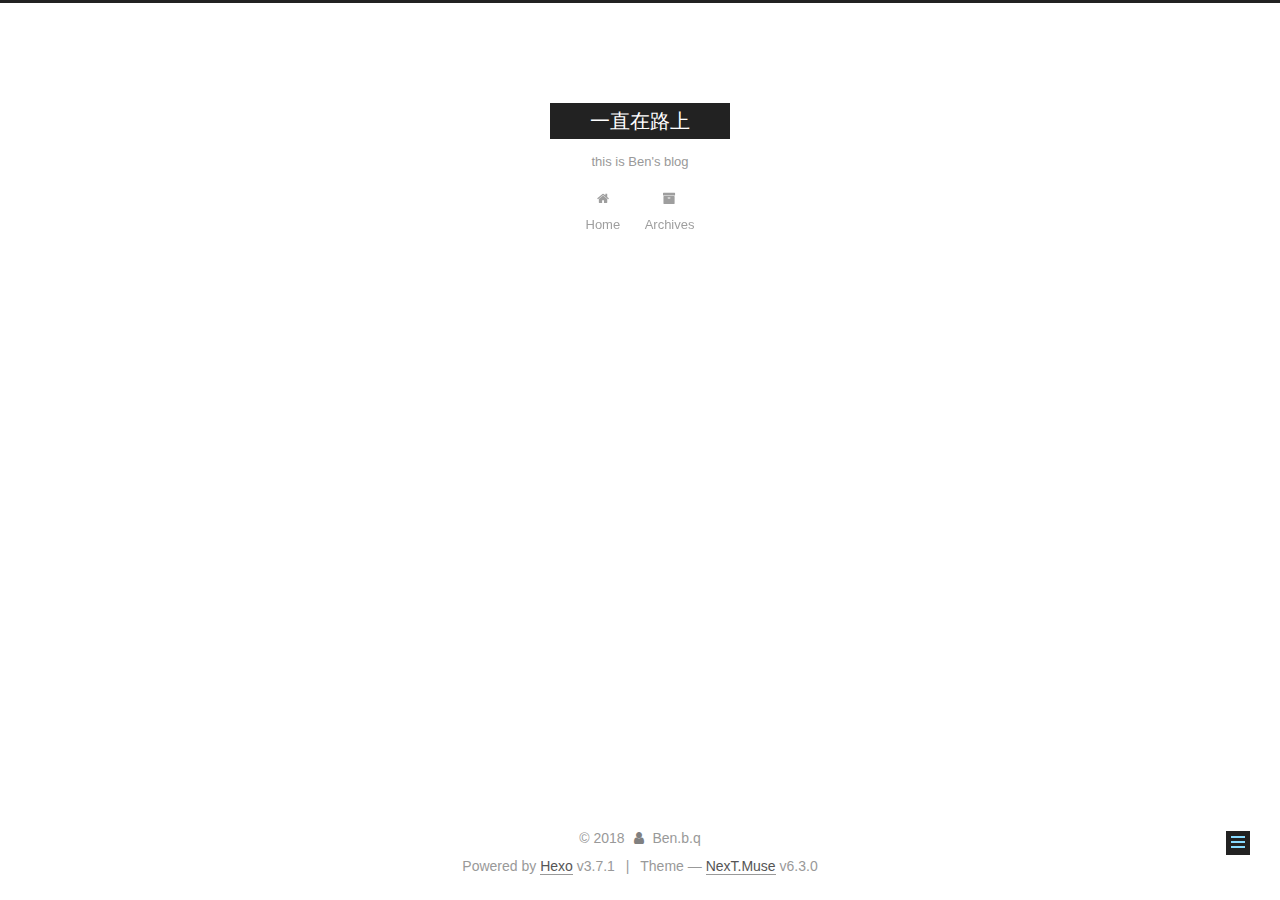
<file: 2018/07/16/GhostBen-在路上/index.html>
<!DOCTYPE html>












  


<html class="theme-next muse use-motion" lang="zh-Hans">
<head>
  <meta charset="UTF-8"/>
<meta http-equiv="X-UA-Compatible" content="IE=edge" />
<meta name="viewport" content="width=device-width, initial-scale=1, maximum-scale=2"/>
<meta name="theme-color" content="#222">












<meta http-equiv="Cache-Control" content="no-transform" />
<meta http-equiv="Cache-Control" content="no-siteapp" />






















<link href="/lib/font-awesome/css/font-awesome.min.css?v=4.6.2" rel="stylesheet" type="text/css" />

<link href="/css/main.css?v=6.3.0" rel="stylesheet" type="text/css" />


  <link rel="apple-touch-icon" sizes="180x180" href="/images/apple-touch-icon-next.png?v=6.3.0">


  <link rel="icon" type="image/png" sizes="32x32" href="/images/favicon-32x32-next.png?v=6.3.0">


  <link rel="icon" type="image/png" sizes="16x16" href="/images/favicon-16x16-next.png?v=6.3.0">


  <link rel="mask-icon" href="/images/logo.svg?v=6.3.0" color="#222">









<script type="text/javascript" id="hexo.configurations">
  var NexT = window.NexT || {};
  var CONFIG = {
    root: '/',
    scheme: 'Muse',
    version: '6.3.0',
    sidebar: {"position":"left","display":"post","offset":12,"b2t":false,"scrollpercent":false,"onmobile":false},
    fancybox: false,
    fastclick: false,
    lazyload: false,
    tabs: true,
    motion: {"enable":true,"async":false,"transition":{"post_block":"fadeIn","post_header":"slideDownIn","post_body":"slideDownIn","coll_header":"slideLeftIn","sidebar":"slideUpIn"}},
    algolia: {
      applicationID: '',
      apiKey: '',
      indexName: '',
      hits: {"per_page":10},
      labels: {"input_placeholder":"Search for Posts","hits_empty":"We didn't find any results for the search: ${query}","hits_stats":"${hits} results found in ${time} ms"}
    }
  };
</script>


  




  <meta name="description" content="Walking">
<meta name="keywords" content="Work and Study">
<meta property="og:type" content="article">
<meta property="og:title" content="GhostBen 在路上">
<meta property="og:url" content="http://yoursite.com/2018/07/16/GhostBen-在路上/index.html">
<meta property="og:site_name" content="一直在路上">
<meta property="og:description" content="Walking">
<meta property="og:locale" content="zh-Hans">
<meta property="og:updated_time" content="2018-07-16T15:03:58.180Z">
<meta name="twitter:card" content="summary">
<meta name="twitter:title" content="GhostBen 在路上">
<meta name="twitter:description" content="Walking">






  <link rel="canonical" href="http://yoursite.com/2018/07/16/GhostBen-在路上/"/>



<script type="text/javascript" id="page.configurations">
  CONFIG.page = {
    sidebar: "",
  };
</script>

  <title>GhostBen 在路上 | 一直在路上</title>
  









  <noscript>
  <style type="text/css">
    .use-motion .motion-element,
    .use-motion .brand,
    .use-motion .menu-item,
    .sidebar-inner,
    .use-motion .post-block,
    .use-motion .pagination,
    .use-motion .comments,
    .use-motion .post-header,
    .use-motion .post-body,
    .use-motion .collection-title { opacity: initial; }

    .use-motion .logo,
    .use-motion .site-title,
    .use-motion .site-subtitle {
      opacity: initial;
      top: initial;
    }

    .use-motion {
      .logo-line-before i { left: initial; }
      .logo-line-after i { right: initial; }
    }
  </style>
</noscript>

</head>

<body itemscope itemtype="http://schema.org/WebPage" lang="zh-Hans">

  
  
    
  

  <div class="container sidebar-position-left page-post-detail">
    <div class="headband"></div>

    <header id="header" class="header" itemscope itemtype="http://schema.org/WPHeader">
      <div class="header-inner"><div class="site-brand-wrapper">
  <div class="site-meta ">
    

    <div class="custom-logo-site-title">
      <a href="/" class="brand" rel="start">
        <span class="logo-line-before"><i></i></span>
        <span class="site-title">一直在路上</span>
        <span class="logo-line-after"><i></i></span>
      </a>
    </div>
    
      
        <p class="site-subtitle">this is Ben's blog</p>
      
    
  </div>

  <div class="site-nav-toggle">
    <button aria-label="Toggle navigation bar">
      <span class="btn-bar"></span>
      <span class="btn-bar"></span>
      <span class="btn-bar"></span>
    </button>
  </div>
</div>



<nav class="site-nav">
  
    <ul id="menu" class="menu">
      
        
        
        
          
          <li class="menu-item menu-item-home">
    <a href="/" rel="section">
      <i class="menu-item-icon fa fa-fw fa-home"></i> <br />Home</a>
  </li>
        
        
        
          
          <li class="menu-item menu-item-archives">
    <a href="/archives/" rel="section">
      <i class="menu-item-icon fa fa-fw fa-archive"></i> <br />Archives</a>
  </li>

      
      
    </ul>
  

  
    

  

  
</nav>



  



</div>
    </header>

    


    <main id="main" class="main">
      <div class="main-inner">
        <div class="content-wrap">
          
          <div id="content" class="content">
            

  <div id="posts" class="posts-expand">
    

  

  
  
  

  

  <article class="post post-type-normal" itemscope itemtype="http://schema.org/Article">
  
  
  
  <div class="post-block">
    <link itemprop="mainEntityOfPage" href="http://yoursite.com/2018/07/16/GhostBen-在路上/">

    <span hidden itemprop="author" itemscope itemtype="http://schema.org/Person">
      <meta itemprop="name" content="Ben.b.q">
      <meta itemprop="description" content="Walking">
      <meta itemprop="image" content="/images/avatar.gif">
    </span>

    <span hidden itemprop="publisher" itemscope itemtype="http://schema.org/Organization">
      <meta itemprop="name" content="一直在路上">
    </span>

    
      <header class="post-header">

        
        
          <h1 class="post-title" itemprop="name headline">GhostBen 在路上
              
            
          </h1>
        

        <div class="post-meta">
          <span class="post-time">

            
            
            

            
              <span class="post-meta-item-icon">
                <i class="fa fa-calendar-o"></i>
              </span>
              
                <span class="post-meta-item-text">Posted on</span>
              

              
                
              

              <time title="Created: 2018-07-16 23:03:58" itemprop="dateCreated datePublished" datetime="2018-07-16T23:03:58+08:00">2018-07-16</time>
            

            
          </span>

          

          
            
          

          
          

          

          

          

        </div>
      </header>
    

    
    
    
    <div class="post-body" itemprop="articleBody">

      
      

      
        
      
    </div>

    

    
    
    

    

    

    

    <footer class="post-footer">
      

      
      
      

      
        <div class="post-nav">
          <div class="post-nav-next post-nav-item">
            
              <a href="/2018/07/16/hello-world/" rel="next" title="Hello World">
                <i class="fa fa-chevron-left"></i> Hello World
              </a>
            
          </div>

          <span class="post-nav-divider"></span>

          <div class="post-nav-prev post-nav-item">
            
              <a href="/2018/07/17/测试页面/" rel="prev" title="测试页面">
                测试页面 <i class="fa fa-chevron-right"></i>
              </a>
            
          </div>
        </div>
      

      
      
    </footer>
  </div>
  
  
  
  </article>



    <div class="post-spread">
      
    </div>
  </div>


          </div>
          

  



        </div>
        
          
  
  <div class="sidebar-toggle">
    <div class="sidebar-toggle-line-wrap">
      <span class="sidebar-toggle-line sidebar-toggle-line-first"></span>
      <span class="sidebar-toggle-line sidebar-toggle-line-middle"></span>
      <span class="sidebar-toggle-line sidebar-toggle-line-last"></span>
    </div>
  </div>

  <aside id="sidebar" class="sidebar">
    
    <div class="sidebar-inner">

      

      

      <section class="site-overview-wrap sidebar-panel sidebar-panel-active">
        <div class="site-overview">
          <div class="site-author motion-element" itemprop="author" itemscope itemtype="http://schema.org/Person">
            
              <p class="site-author-name" itemprop="name">Ben.b.q</p>
              <p class="site-description motion-element" itemprop="description">Walking</p>
          </div>

          
            <nav class="site-state motion-element">
              
                <div class="site-state-item site-state-posts">
                
                  <a href="/archives/">
                
                    <span class="site-state-item-count">3</span>
                    <span class="site-state-item-name">posts</span>
                  </a>
                </div>
              

              

              
            </nav>
          

          

          

          
          

          
          

          
            
          
          

        </div>
      </section>

      

      

    </div>
  </aside>


        
      </div>
    </main>

    <footer id="footer" class="footer">
      <div class="footer-inner">
        <div class="copyright">&copy; <span itemprop="copyrightYear">2018</span>
  <span class="with-love" id="animate">
    <i class="fa fa-user"></i>
  </span>
  <span class="author" itemprop="copyrightHolder">Ben.b.q</span>

  

  
</div>




  <div class="powered-by">Powered by <a class="theme-link" target="_blank" href="https://hexo.io">Hexo</a> v3.7.1</div>



  <span class="post-meta-divider">|</span>



  <div class="theme-info">Theme &mdash; <a class="theme-link" target="_blank" href="https://theme-next.org">NexT.Muse</a> v6.3.0</div>




        








        
      </div>
    </footer>

    
      <div class="back-to-top">
        <i class="fa fa-arrow-up"></i>
        
      </div>
    

    

  </div>

  

<script type="text/javascript">
  if (Object.prototype.toString.call(window.Promise) !== '[object Function]') {
    window.Promise = null;
  }
</script>


























  
  
    <script type="text/javascript" src="/lib/jquery/index.js?v=2.1.3"></script>
  

  
  
    <script type="text/javascript" src="/lib/velocity/velocity.min.js?v=1.2.1"></script>
  

  
  
    <script type="text/javascript" src="/lib/velocity/velocity.ui.min.js?v=1.2.1"></script>
  


  


  <script type="text/javascript" src="/js/src/utils.js?v=6.3.0"></script>

  <script type="text/javascript" src="/js/src/motion.js?v=6.3.0"></script>



  
  

  
  <script type="text/javascript" src="/js/src/scrollspy.js?v=6.3.0"></script>
<script type="text/javascript" src="/js/src/post-details.js?v=6.3.0"></script>



  


  <script type="text/javascript" src="/js/src/bootstrap.js?v=6.3.0"></script>



  



  





  










  





  

  

  

  

  
  

  

  

  

  

  

</body>
</html>
</file>
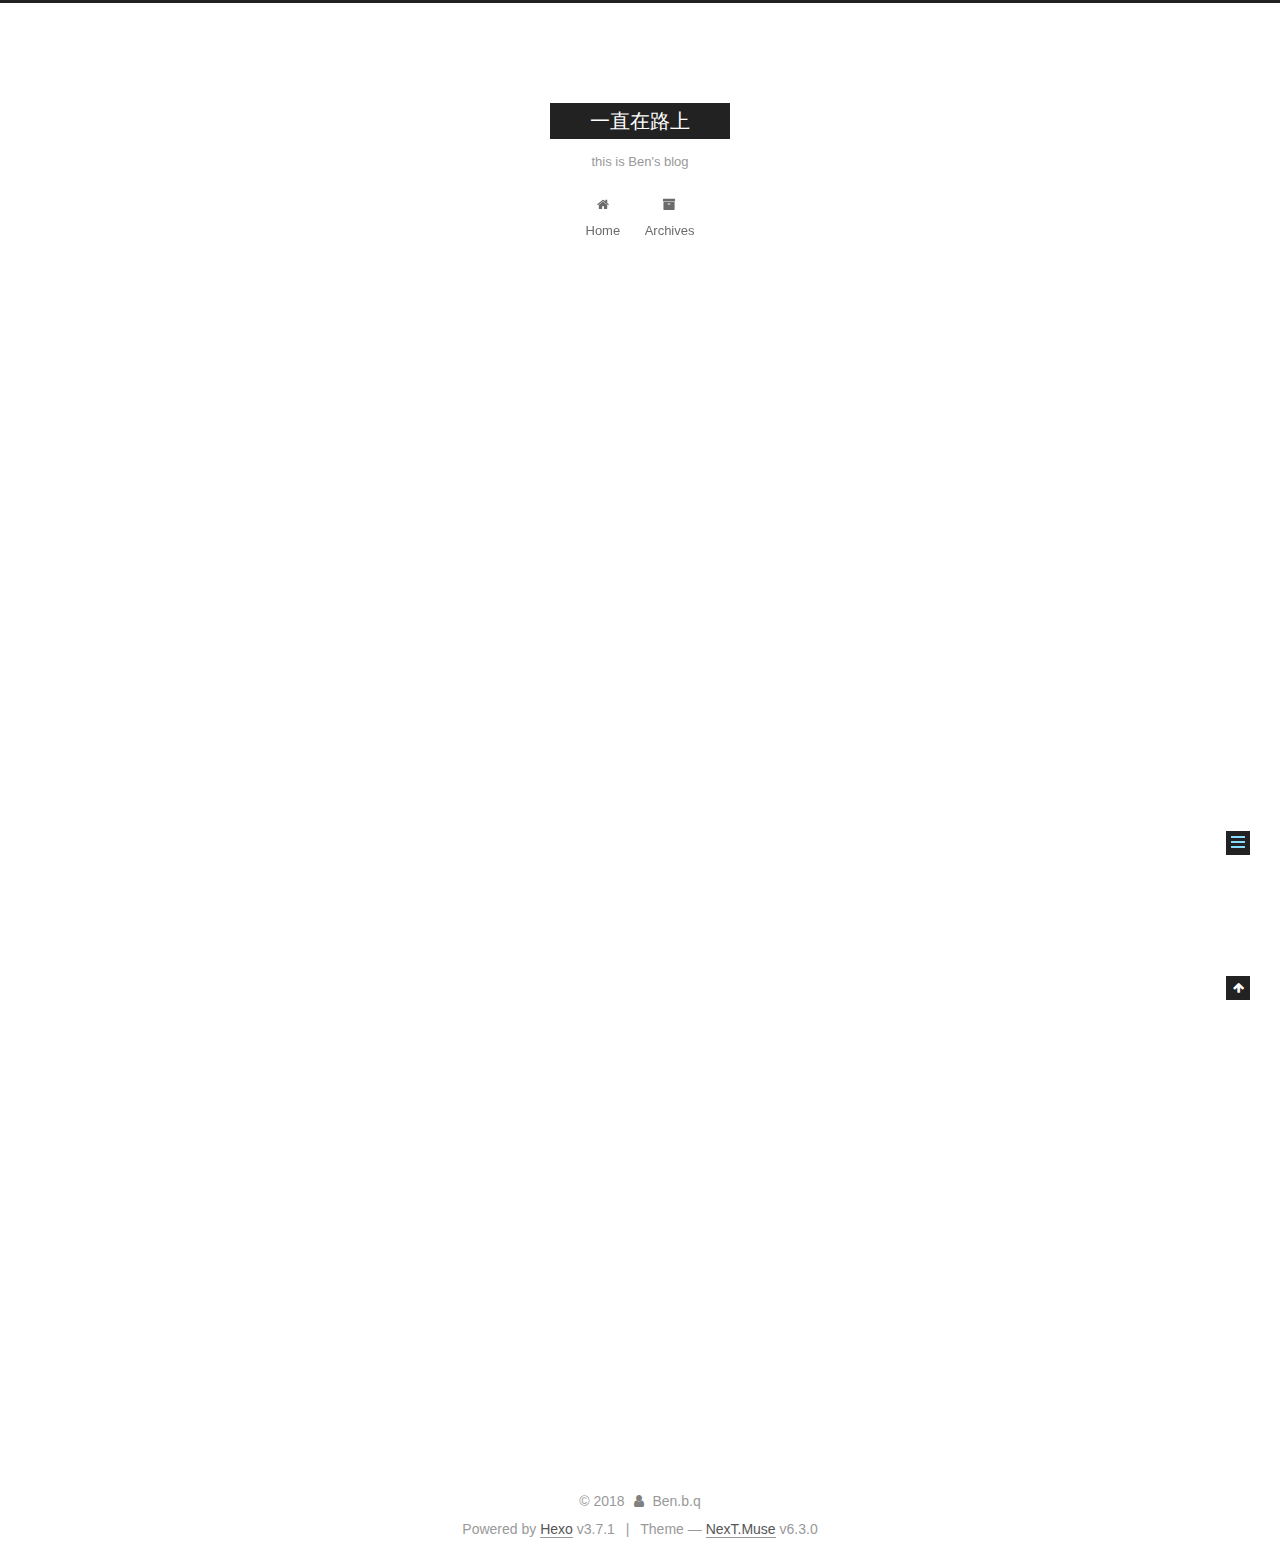
<file: 2018/07/16/hello-world/index.html>
<!DOCTYPE html>












  


<html class="theme-next muse use-motion" lang="zh-Hans">
<head>
  <meta charset="UTF-8"/>
<meta http-equiv="X-UA-Compatible" content="IE=edge" />
<meta name="viewport" content="width=device-width, initial-scale=1, maximum-scale=2"/>
<meta name="theme-color" content="#222">












<meta http-equiv="Cache-Control" content="no-transform" />
<meta http-equiv="Cache-Control" content="no-siteapp" />






















<link href="/lib/font-awesome/css/font-awesome.min.css?v=4.6.2" rel="stylesheet" type="text/css" />

<link href="/css/main.css?v=6.3.0" rel="stylesheet" type="text/css" />


  <link rel="apple-touch-icon" sizes="180x180" href="/images/apple-touch-icon-next.png?v=6.3.0">


  <link rel="icon" type="image/png" sizes="32x32" href="/images/favicon-32x32-next.png?v=6.3.0">


  <link rel="icon" type="image/png" sizes="16x16" href="/images/favicon-16x16-next.png?v=6.3.0">


  <link rel="mask-icon" href="/images/logo.svg?v=6.3.0" color="#222">









<script type="text/javascript" id="hexo.configurations">
  var NexT = window.NexT || {};
  var CONFIG = {
    root: '/',
    scheme: 'Muse',
    version: '6.3.0',
    sidebar: {"position":"left","display":"post","offset":12,"b2t":false,"scrollpercent":false,"onmobile":false},
    fancybox: false,
    fastclick: false,
    lazyload: false,
    tabs: true,
    motion: {"enable":true,"async":false,"transition":{"post_block":"fadeIn","post_header":"slideDownIn","post_body":"slideDownIn","coll_header":"slideLeftIn","sidebar":"slideUpIn"}},
    algolia: {
      applicationID: '',
      apiKey: '',
      indexName: '',
      hits: {"per_page":10},
      labels: {"input_placeholder":"Search for Posts","hits_empty":"We didn't find any results for the search: ${query}","hits_stats":"${hits} results found in ${time} ms"}
    }
  };
</script>


  




  <meta name="description" content="Welcome to Hexo! This is your very first post. Check documentation for more info. If you get any problems when using Hexo, you can find the answer in troubleshooting or you can ask me on GitHub. Quick">
<meta name="keywords" content="Work and Study">
<meta property="og:type" content="article">
<meta property="og:title" content="Hello World">
<meta property="og:url" content="http://yoursite.com/2018/07/16/hello-world/index.html">
<meta property="og:site_name" content="一直在路上">
<meta property="og:description" content="Welcome to Hexo! This is your very first post. Check documentation for more info. If you get any problems when using Hexo, you can find the answer in troubleshooting or you can ask me on GitHub. Quick">
<meta property="og:locale" content="zh-Hans">
<meta property="og:updated_time" content="2018-07-16T15:00:09.756Z">
<meta name="twitter:card" content="summary">
<meta name="twitter:title" content="Hello World">
<meta name="twitter:description" content="Welcome to Hexo! This is your very first post. Check documentation for more info. If you get any problems when using Hexo, you can find the answer in troubleshooting or you can ask me on GitHub. Quick">






  <link rel="canonical" href="http://yoursite.com/2018/07/16/hello-world/"/>



<script type="text/javascript" id="page.configurations">
  CONFIG.page = {
    sidebar: "",
  };
</script>

  <title>Hello World | 一直在路上</title>
  









  <noscript>
  <style type="text/css">
    .use-motion .motion-element,
    .use-motion .brand,
    .use-motion .menu-item,
    .sidebar-inner,
    .use-motion .post-block,
    .use-motion .pagination,
    .use-motion .comments,
    .use-motion .post-header,
    .use-motion .post-body,
    .use-motion .collection-title { opacity: initial; }

    .use-motion .logo,
    .use-motion .site-title,
    .use-motion .site-subtitle {
      opacity: initial;
      top: initial;
    }

    .use-motion {
      .logo-line-before i { left: initial; }
      .logo-line-after i { right: initial; }
    }
  </style>
</noscript>

</head>

<body itemscope itemtype="http://schema.org/WebPage" lang="zh-Hans">

  
  
    
  

  <div class="container sidebar-position-left page-post-detail">
    <div class="headband"></div>

    <header id="header" class="header" itemscope itemtype="http://schema.org/WPHeader">
      <div class="header-inner"><div class="site-brand-wrapper">
  <div class="site-meta ">
    

    <div class="custom-logo-site-title">
      <a href="/" class="brand" rel="start">
        <span class="logo-line-before"><i></i></span>
        <span class="site-title">一直在路上</span>
        <span class="logo-line-after"><i></i></span>
      </a>
    </div>
    
      
        <p class="site-subtitle">this is Ben's blog</p>
      
    
  </div>

  <div class="site-nav-toggle">
    <button aria-label="Toggle navigation bar">
      <span class="btn-bar"></span>
      <span class="btn-bar"></span>
      <span class="btn-bar"></span>
    </button>
  </div>
</div>



<nav class="site-nav">
  
    <ul id="menu" class="menu">
      
        
        
        
          
          <li class="menu-item menu-item-home">
    <a href="/" rel="section">
      <i class="menu-item-icon fa fa-fw fa-home"></i> <br />Home</a>
  </li>
        
        
        
          
          <li class="menu-item menu-item-archives">
    <a href="/archives/" rel="section">
      <i class="menu-item-icon fa fa-fw fa-archive"></i> <br />Archives</a>
  </li>

      
      
    </ul>
  

  
    

  

  
</nav>



  



</div>
    </header>

    


    <main id="main" class="main">
      <div class="main-inner">
        <div class="content-wrap">
          
          <div id="content" class="content">
            

  <div id="posts" class="posts-expand">
    

  

  
  
  

  

  <article class="post post-type-normal" itemscope itemtype="http://schema.org/Article">
  
  
  
  <div class="post-block">
    <link itemprop="mainEntityOfPage" href="http://yoursite.com/2018/07/16/hello-world/">

    <span hidden itemprop="author" itemscope itemtype="http://schema.org/Person">
      <meta itemprop="name" content="Ben.b.q">
      <meta itemprop="description" content="Walking">
      <meta itemprop="image" content="/images/avatar.gif">
    </span>

    <span hidden itemprop="publisher" itemscope itemtype="http://schema.org/Organization">
      <meta itemprop="name" content="一直在路上">
    </span>

    
      <header class="post-header">

        
        
          <h1 class="post-title" itemprop="name headline">Hello World
              
            
          </h1>
        

        <div class="post-meta">
          <span class="post-time">

            
            
            

            
              <span class="post-meta-item-icon">
                <i class="fa fa-calendar-o"></i>
              </span>
              
                <span class="post-meta-item-text">Posted on</span>
              

              
                
              

              <time title="Created: 2018-07-16 23:00:09" itemprop="dateCreated datePublished" datetime="2018-07-16T23:00:09+08:00">2018-07-16</time>
            

            
          </span>

          

          
            
          

          
          

          

          

          

        </div>
      </header>
    

    
    
    
    <div class="post-body" itemprop="articleBody">

      
      

      
        <p>Welcome to <a href="https://hexo.io/" target="_blank" rel="noopener">Hexo</a>! This is your very first post. Check <a href="https://hexo.io/docs/" target="_blank" rel="noopener">documentation</a> for more info. If you get any problems when using Hexo, you can find the answer in <a href="https://hexo.io/docs/troubleshooting.html" target="_blank" rel="noopener">troubleshooting</a> or you can ask me on <a href="https://github.com/hexojs/hexo/issues" target="_blank" rel="noopener">GitHub</a>.</p>
<h2 id="Quick-Start"><a href="#Quick-Start" class="headerlink" title="Quick Start"></a>Quick Start</h2><h3 id="Create-a-new-post"><a href="#Create-a-new-post" class="headerlink" title="Create a new post"></a>Create a new post</h3><figure class="highlight bash"><table><tr><td class="gutter"><pre><span class="line">1</span><br></pre></td><td class="code"><pre><span class="line">$ hexo new <span class="string">"My New Post"</span></span><br></pre></td></tr></table></figure>
<p>More info: <a href="https://hexo.io/docs/writing.html" target="_blank" rel="noopener">Writing</a></p>
<h3 id="Run-server"><a href="#Run-server" class="headerlink" title="Run server"></a>Run server</h3><figure class="highlight bash"><table><tr><td class="gutter"><pre><span class="line">1</span><br></pre></td><td class="code"><pre><span class="line">$ hexo server</span><br></pre></td></tr></table></figure>
<p>More info: <a href="https://hexo.io/docs/server.html" target="_blank" rel="noopener">Server</a></p>
<h3 id="Generate-static-files"><a href="#Generate-static-files" class="headerlink" title="Generate static files"></a>Generate static files</h3><figure class="highlight bash"><table><tr><td class="gutter"><pre><span class="line">1</span><br></pre></td><td class="code"><pre><span class="line">$ hexo generate</span><br></pre></td></tr></table></figure>
<p>More info: <a href="https://hexo.io/docs/generating.html" target="_blank" rel="noopener">Generating</a></p>
<h3 id="Deploy-to-remote-sites"><a href="#Deploy-to-remote-sites" class="headerlink" title="Deploy to remote sites"></a>Deploy to remote sites</h3><figure class="highlight bash"><table><tr><td class="gutter"><pre><span class="line">1</span><br></pre></td><td class="code"><pre><span class="line">$ hexo deploy</span><br></pre></td></tr></table></figure>
<p>More info: <a href="https://hexo.io/docs/deployment.html" target="_blank" rel="noopener">Deployment</a></p>

      
    </div>

    

    
    
    

    

    

    

    <footer class="post-footer">
      

      
      
      

      
        <div class="post-nav">
          <div class="post-nav-next post-nav-item">
            
          </div>

          <span class="post-nav-divider"></span>

          <div class="post-nav-prev post-nav-item">
            
              <a href="/2018/07/16/GhostBen-在路上/" rel="prev" title="GhostBen 在路上">
                GhostBen 在路上 <i class="fa fa-chevron-right"></i>
              </a>
            
          </div>
        </div>
      

      
      
    </footer>
  </div>
  
  
  
  </article>



    <div class="post-spread">
      
    </div>
  </div>


          </div>
          

  



        </div>
        
          
  
  <div class="sidebar-toggle">
    <div class="sidebar-toggle-line-wrap">
      <span class="sidebar-toggle-line sidebar-toggle-line-first"></span>
      <span class="sidebar-toggle-line sidebar-toggle-line-middle"></span>
      <span class="sidebar-toggle-line sidebar-toggle-line-last"></span>
    </div>
  </div>

  <aside id="sidebar" class="sidebar">
    
    <div class="sidebar-inner">

      

      
        <ul class="sidebar-nav motion-element">
          <li class="sidebar-nav-toc sidebar-nav-active" data-target="post-toc-wrap">
            Table of Contents
          </li>
          <li class="sidebar-nav-overview" data-target="site-overview-wrap">
            Overview
          </li>
        </ul>
      

      <section class="site-overview-wrap sidebar-panel">
        <div class="site-overview">
          <div class="site-author motion-element" itemprop="author" itemscope itemtype="http://schema.org/Person">
            
              <p class="site-author-name" itemprop="name">Ben.b.q</p>
              <p class="site-description motion-element" itemprop="description">Walking</p>
          </div>

          
            <nav class="site-state motion-element">
              
                <div class="site-state-item site-state-posts">
                
                  <a href="/archives/">
                
                    <span class="site-state-item-count">3</span>
                    <span class="site-state-item-name">posts</span>
                  </a>
                </div>
              

              

              
            </nav>
          

          

          

          
          

          
          

          
            
          
          

        </div>
      </section>

      
      <!--noindex-->
        <section class="post-toc-wrap motion-element sidebar-panel sidebar-panel-active">
          <div class="post-toc">

            
              
            

            
              <div class="post-toc-content"><ol class="nav"><li class="nav-item nav-level-2"><a class="nav-link" href="#Quick-Start"><span class="nav-number">1.</span> <span class="nav-text">Quick Start</span></a><ol class="nav-child"><li class="nav-item nav-level-3"><a class="nav-link" href="#Create-a-new-post"><span class="nav-number">1.1.</span> <span class="nav-text">Create a new post</span></a></li><li class="nav-item nav-level-3"><a class="nav-link" href="#Run-server"><span class="nav-number">1.2.</span> <span class="nav-text">Run server</span></a></li><li class="nav-item nav-level-3"><a class="nav-link" href="#Generate-static-files"><span class="nav-number">1.3.</span> <span class="nav-text">Generate static files</span></a></li><li class="nav-item nav-level-3"><a class="nav-link" href="#Deploy-to-remote-sites"><span class="nav-number">1.4.</span> <span class="nav-text">Deploy to remote sites</span></a></li></ol></li></ol></div>
            

          </div>
        </section>
      <!--/noindex-->
      

      

    </div>
  </aside>


        
      </div>
    </main>

    <footer id="footer" class="footer">
      <div class="footer-inner">
        <div class="copyright">&copy; <span itemprop="copyrightYear">2018</span>
  <span class="with-love" id="animate">
    <i class="fa fa-user"></i>
  </span>
  <span class="author" itemprop="copyrightHolder">Ben.b.q</span>

  

  
</div>




  <div class="powered-by">Powered by <a class="theme-link" target="_blank" href="https://hexo.io">Hexo</a> v3.7.1</div>



  <span class="post-meta-divider">|</span>



  <div class="theme-info">Theme &mdash; <a class="theme-link" target="_blank" href="https://theme-next.org">NexT.Muse</a> v6.3.0</div>




        








        
      </div>
    </footer>

    
      <div class="back-to-top">
        <i class="fa fa-arrow-up"></i>
        
      </div>
    

    

  </div>

  

<script type="text/javascript">
  if (Object.prototype.toString.call(window.Promise) !== '[object Function]') {
    window.Promise = null;
  }
</script>


























  
  
    <script type="text/javascript" src="/lib/jquery/index.js?v=2.1.3"></script>
  

  
  
    <script type="text/javascript" src="/lib/velocity/velocity.min.js?v=1.2.1"></script>
  

  
  
    <script type="text/javascript" src="/lib/velocity/velocity.ui.min.js?v=1.2.1"></script>
  


  


  <script type="text/javascript" src="/js/src/utils.js?v=6.3.0"></script>

  <script type="text/javascript" src="/js/src/motion.js?v=6.3.0"></script>



  
  

  
  <script type="text/javascript" src="/js/src/scrollspy.js?v=6.3.0"></script>
<script type="text/javascript" src="/js/src/post-details.js?v=6.3.0"></script>



  


  <script type="text/javascript" src="/js/src/bootstrap.js?v=6.3.0"></script>



  



  





  










  





  

  

  

  

  
  

  

  

  

  

  

</body>
</html>
</file>
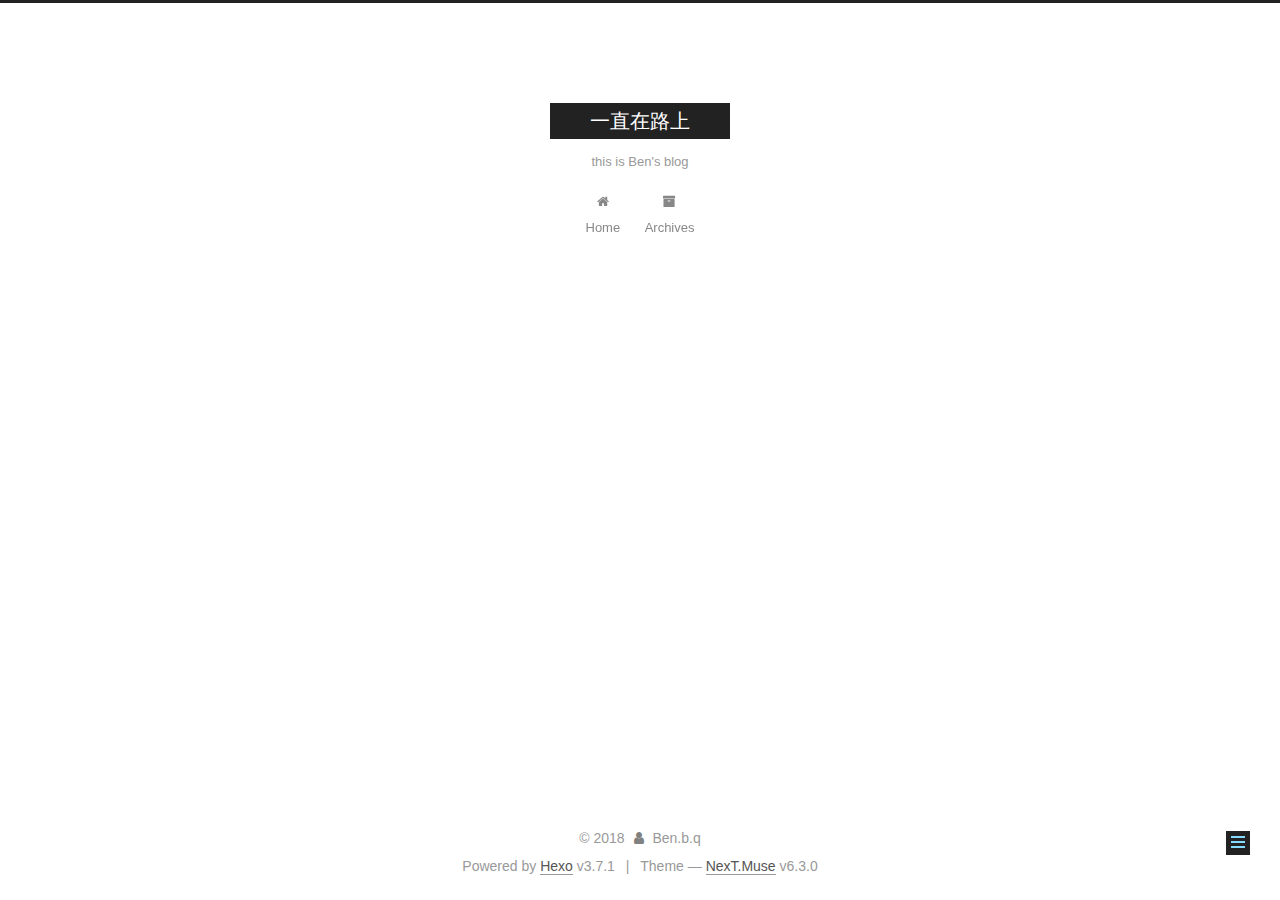
<file: 2018/07/17/测试页面/index.html>
<!DOCTYPE html>












  


<html class="theme-next muse use-motion" lang="zh-Hans">
<head>
  <meta charset="UTF-8"/>
<meta http-equiv="X-UA-Compatible" content="IE=edge" />
<meta name="viewport" content="width=device-width, initial-scale=1, maximum-scale=2"/>
<meta name="theme-color" content="#222">












<meta http-equiv="Cache-Control" content="no-transform" />
<meta http-equiv="Cache-Control" content="no-siteapp" />






















<link href="/lib/font-awesome/css/font-awesome.min.css?v=4.6.2" rel="stylesheet" type="text/css" />

<link href="/css/main.css?v=6.3.0" rel="stylesheet" type="text/css" />


  <link rel="apple-touch-icon" sizes="180x180" href="/images/apple-touch-icon-next.png?v=6.3.0">


  <link rel="icon" type="image/png" sizes="32x32" href="/images/favicon-32x32-next.png?v=6.3.0">


  <link rel="icon" type="image/png" sizes="16x16" href="/images/favicon-16x16-next.png?v=6.3.0">


  <link rel="mask-icon" href="/images/logo.svg?v=6.3.0" color="#222">









<script type="text/javascript" id="hexo.configurations">
  var NexT = window.NexT || {};
  var CONFIG = {
    root: '/',
    scheme: 'Muse',
    version: '6.3.0',
    sidebar: {"position":"left","display":"post","offset":12,"b2t":false,"scrollpercent":false,"onmobile":false},
    fancybox: false,
    fastclick: false,
    lazyload: false,
    tabs: true,
    motion: {"enable":true,"async":false,"transition":{"post_block":"fadeIn","post_header":"slideDownIn","post_body":"slideDownIn","coll_header":"slideLeftIn","sidebar":"slideUpIn"}},
    algolia: {
      applicationID: '',
      apiKey: '',
      indexName: '',
      hits: {"per_page":10},
      labels: {"input_placeholder":"Search for Posts","hits_empty":"We didn't find any results for the search: ${query}","hits_stats":"${hits} results found in ${time} ms"}
    }
  };
</script>


  




  <meta name="description" content="Walking">
<meta name="keywords" content="Work and Study">
<meta property="og:type" content="article">
<meta property="og:title" content="测试页面">
<meta property="og:url" content="http://yoursite.com/2018/07/17/测试页面/index.html">
<meta property="og:site_name" content="一直在路上">
<meta property="og:description" content="Walking">
<meta property="og:locale" content="zh-Hans">
<meta property="og:updated_time" content="2018-07-16T16:45:47.110Z">
<meta name="twitter:card" content="summary">
<meta name="twitter:title" content="测试页面">
<meta name="twitter:description" content="Walking">






  <link rel="canonical" href="http://yoursite.com/2018/07/17/测试页面/"/>



<script type="text/javascript" id="page.configurations">
  CONFIG.page = {
    sidebar: "",
  };
</script>

  <title>测试页面 | 一直在路上</title>
  









  <noscript>
  <style type="text/css">
    .use-motion .motion-element,
    .use-motion .brand,
    .use-motion .menu-item,
    .sidebar-inner,
    .use-motion .post-block,
    .use-motion .pagination,
    .use-motion .comments,
    .use-motion .post-header,
    .use-motion .post-body,
    .use-motion .collection-title { opacity: initial; }

    .use-motion .logo,
    .use-motion .site-title,
    .use-motion .site-subtitle {
      opacity: initial;
      top: initial;
    }

    .use-motion {
      .logo-line-before i { left: initial; }
      .logo-line-after i { right: initial; }
    }
  </style>
</noscript>

</head>

<body itemscope itemtype="http://schema.org/WebPage" lang="zh-Hans">

  
  
    
  

  <div class="container sidebar-position-left page-post-detail">
    <div class="headband"></div>

    <header id="header" class="header" itemscope itemtype="http://schema.org/WPHeader">
      <div class="header-inner"><div class="site-brand-wrapper">
  <div class="site-meta ">
    

    <div class="custom-logo-site-title">
      <a href="/" class="brand" rel="start">
        <span class="logo-line-before"><i></i></span>
        <span class="site-title">一直在路上</span>
        <span class="logo-line-after"><i></i></span>
      </a>
    </div>
    
      
        <p class="site-subtitle">this is Ben's blog</p>
      
    
  </div>

  <div class="site-nav-toggle">
    <button aria-label="Toggle navigation bar">
      <span class="btn-bar"></span>
      <span class="btn-bar"></span>
      <span class="btn-bar"></span>
    </button>
  </div>
</div>



<nav class="site-nav">
  
    <ul id="menu" class="menu">
      
        
        
        
          
          <li class="menu-item menu-item-home">
    <a href="/" rel="section">
      <i class="menu-item-icon fa fa-fw fa-home"></i> <br />Home</a>
  </li>
        
        
        
          
          <li class="menu-item menu-item-archives">
    <a href="/archives/" rel="section">
      <i class="menu-item-icon fa fa-fw fa-archive"></i> <br />Archives</a>
  </li>

      
      
    </ul>
  

  
    

  

  
</nav>



  



</div>
    </header>

    


    <main id="main" class="main">
      <div class="main-inner">
        <div class="content-wrap">
          
          <div id="content" class="content">
            

  <div id="posts" class="posts-expand">
    

  

  
  
  

  

  <article class="post post-type-normal" itemscope itemtype="http://schema.org/Article">
  
  
  
  <div class="post-block">
    <link itemprop="mainEntityOfPage" href="http://yoursite.com/2018/07/17/测试页面/">

    <span hidden itemprop="author" itemscope itemtype="http://schema.org/Person">
      <meta itemprop="name" content="Ben.b.q">
      <meta itemprop="description" content="Walking">
      <meta itemprop="image" content="/images/avatar.gif">
    </span>

    <span hidden itemprop="publisher" itemscope itemtype="http://schema.org/Organization">
      <meta itemprop="name" content="一直在路上">
    </span>

    
      <header class="post-header">

        
        
          <h1 class="post-title" itemprop="name headline">测试页面
              
            
          </h1>
        

        <div class="post-meta">
          <span class="post-time">

            
            
            

            
              <span class="post-meta-item-icon">
                <i class="fa fa-calendar-o"></i>
              </span>
              
                <span class="post-meta-item-text">Posted on</span>
              

              
                
              

              <time title="Created: 2018-07-17 00:45:47" itemprop="dateCreated datePublished" datetime="2018-07-17T00:45:47+08:00">2018-07-17</time>
            

            
          </span>

          

          
            
          

          
          

          

          

          

        </div>
      </header>
    

    
    
    
    <div class="post-body" itemprop="articleBody">

      
      

      
        
      
    </div>

    

    
    
    

    

    

    

    <footer class="post-footer">
      

      
      
      

      
        <div class="post-nav">
          <div class="post-nav-next post-nav-item">
            
              <a href="/2018/07/16/GhostBen-在路上/" rel="next" title="GhostBen 在路上">
                <i class="fa fa-chevron-left"></i> GhostBen 在路上
              </a>
            
          </div>

          <span class="post-nav-divider"></span>

          <div class="post-nav-prev post-nav-item">
            
          </div>
        </div>
      

      
      
    </footer>
  </div>
  
  
  
  </article>



    <div class="post-spread">
      
    </div>
  </div>


          </div>
          

  



        </div>
        
          
  
  <div class="sidebar-toggle">
    <div class="sidebar-toggle-line-wrap">
      <span class="sidebar-toggle-line sidebar-toggle-line-first"></span>
      <span class="sidebar-toggle-line sidebar-toggle-line-middle"></span>
      <span class="sidebar-toggle-line sidebar-toggle-line-last"></span>
    </div>
  </div>

  <aside id="sidebar" class="sidebar">
    
    <div class="sidebar-inner">

      

      

      <section class="site-overview-wrap sidebar-panel sidebar-panel-active">
        <div class="site-overview">
          <div class="site-author motion-element" itemprop="author" itemscope itemtype="http://schema.org/Person">
            
              <p class="site-author-name" itemprop="name">Ben.b.q</p>
              <p class="site-description motion-element" itemprop="description">Walking</p>
          </div>

          
            <nav class="site-state motion-element">
              
                <div class="site-state-item site-state-posts">
                
                  <a href="/archives/">
                
                    <span class="site-state-item-count">3</span>
                    <span class="site-state-item-name">posts</span>
                  </a>
                </div>
              

              

              
            </nav>
          

          

          

          
          

          
          

          
            
          
          

        </div>
      </section>

      

      

    </div>
  </aside>


        
      </div>
    </main>

    <footer id="footer" class="footer">
      <div class="footer-inner">
        <div class="copyright">&copy; <span itemprop="copyrightYear">2018</span>
  <span class="with-love" id="animate">
    <i class="fa fa-user"></i>
  </span>
  <span class="author" itemprop="copyrightHolder">Ben.b.q</span>

  

  
</div>




  <div class="powered-by">Powered by <a class="theme-link" target="_blank" href="https://hexo.io">Hexo</a> v3.7.1</div>



  <span class="post-meta-divider">|</span>



  <div class="theme-info">Theme &mdash; <a class="theme-link" target="_blank" href="https://theme-next.org">NexT.Muse</a> v6.3.0</div>




        








        
      </div>
    </footer>

    
      <div class="back-to-top">
        <i class="fa fa-arrow-up"></i>
        
      </div>
    

    

  </div>

  

<script type="text/javascript">
  if (Object.prototype.toString.call(window.Promise) !== '[object Function]') {
    window.Promise = null;
  }
</script>


























  
  
    <script type="text/javascript" src="/lib/jquery/index.js?v=2.1.3"></script>
  

  
  
    <script type="text/javascript" src="/lib/velocity/velocity.min.js?v=1.2.1"></script>
  

  
  
    <script type="text/javascript" src="/lib/velocity/velocity.ui.min.js?v=1.2.1"></script>
  


  


  <script type="text/javascript" src="/js/src/utils.js?v=6.3.0"></script>

  <script type="text/javascript" src="/js/src/motion.js?v=6.3.0"></script>



  
  

  
  <script type="text/javascript" src="/js/src/scrollspy.js?v=6.3.0"></script>
<script type="text/javascript" src="/js/src/post-details.js?v=6.3.0"></script>



  


  <script type="text/javascript" src="/js/src/bootstrap.js?v=6.3.0"></script>



  



  





  










  





  

  

  

  

  
  

  

  

  

  

  

</body>
</html>
</file>
<file: css/main.css>
/* normalize.css v3.0.2 | MIT License | git.io/normalize */
html {
  font-family: sans-serif; /* 1 */
  -ms-text-size-adjust: 100%; /* 2 */
  -webkit-text-size-adjust: 100%; /* 2 */
}
body {
  margin: 0;
}
article,
aside,
details,
figcaption,
figure,
footer,
header,
hgroup,
main,
menu,
nav,
section,
summary {
  display: block;
}
audio,
canvas,
progress,
video {
  display: inline-block; /* 1 */
  vertical-align: baseline; /* 2 */
}
audio:not([controls]) {
  display: none;
  height: 0;
}
[hidden],
template {
  display: none;
}
a {
  background-color: transparent;
}
a:active,
a:hover {
  outline: 0;
}
abbr[title] {
  border-bottom: 1px dotted;
}
b,
strong {
  font-weight: bold;
}
dfn {
  font-style: italic;
}
h1 {
  font-size: 2em;
  margin: 0.67em 0;
}
mark {
  background: #ff0;
  color: #000;
}
small {
  font-size: 80%;
}
sub,
sup {
  font-size: 75%;
  line-height: 0;
  position: relative;
  vertical-align: baseline;
}
sup {
  top: -0.5em;
}
sub {
  bottom: -0.25em;
}
img {
  border: 0;
}
svg:not(:root) {
  overflow: hidden;
}
figure {
  margin: 1em 40px;
}
hr {
  -moz-box-sizing: content-box;
  box-sizing: content-box;
  height: 0;
}
pre {
  overflow: auto;
}
code,
kbd,
pre,
samp {
  font-family: monospace, monospace;
  font-size: 1em;
}
button,
input,
optgroup,
select,
textarea {
  color: inherit; /* 1 */
  font: inherit; /* 2 */
  margin: 0; /* 3 */
}
button {
  overflow: visible;
}
button,
select {
  text-transform: none;
}
button,
html input[type="button"],
input[type="reset"],
input[type="submit"] {
  -webkit-appearance: button; /* 2 */
  cursor: pointer; /* 3 */
}
button[disabled],
html input[disabled] {
  cursor: default;
}
button::-moz-focus-inner,
input::-moz-focus-inner {
  border: 0;
  padding: 0;
}
input {
  line-height: normal;
}
input[type="checkbox"],
input[type="radio"] {
  box-sizing: border-box; /* 1 */
  padding: 0; /* 2 */
}
input[type="number"]::-webkit-inner-spin-button,
input[type="number"]::-webkit-outer-spin-button {
  height: auto;
}
input[type="search"] {
  -webkit-appearance: textfield; /* 1 */
  -moz-box-sizing: content-box;
  -webkit-box-sizing: content-box; /* 2 */
  box-sizing: content-box;
}
input[type="search"]::-webkit-search-cancel-button,
input[type="search"]::-webkit-search-decoration {
  -webkit-appearance: none;
}
fieldset {
  border: 1px solid #c0c0c0;
  margin: 0 2px;
  padding: 0.35em 0.625em 0.75em;
}
legend {
  border: 0; /* 1 */
  padding: 0; /* 2 */
}
textarea {
  overflow: auto;
}
optgroup {
  font-weight: bold;
}
table {
  border-collapse: collapse;
  border-spacing: 0;
}
td,
th {
  padding: 0;
}
::selection {
  background: #262a30;
  color: #fff;
}
body {
  position: relative;
  font-family: 'Lato', "PingFang SC", "Microsoft YaHei", sans-serif;
  font-size: 14px;
  line-height: 2;
  color: #555;
  background: #fff;
}
@media (max-width: 767px) {
  body {
    padding-right: 0 !important;
  }
}
@media (min-width: 768px) and (max-width: 991px) {
  body {
    padding-right: 0 !important;
  }
}
@media (min-width: 1200px) {
  body {
    font-size: 16px;
  }
}
h1,
h2,
h3,
h4,
h5,
h6 {
  margin: 0;
  padding: 0;
  font-weight: bold;
  line-height: 1.5;
  font-family: 'Lato', "PingFang SC", "Microsoft YaHei", sans-serif;
}
h1,
h2,
h3,
h4,
h5,
h6 {
  margin: 20px 0 15px;
}
h1 {
  font-size: 22px;
}
@media (max-width: 767px) {
  h1 {
    font-size: 18px;
  }
}
h2 {
  font-size: 20px;
}
@media (max-width: 767px) {
  h2 {
    font-size: 16px;
  }
}
h3 {
  font-size: 18px;
}
@media (max-width: 767px) {
  h3 {
    font-size: 14px;
  }
}
h4 {
  font-size: 16px;
}
@media (max-width: 767px) {
  h4 {
    font-size: 12px;
  }
}
h5 {
  font-size: 14px;
}
@media (max-width: 767px) {
  h5 {
    font-size: 10px;
  }
}
h6 {
  font-size: 12px;
}
@media (max-width: 767px) {
  h6 {
    font-size: 8px;
  }
}
p {
  margin: 0 0 20px 0;
}
a {
  color: #555;
  text-decoration: none;
  outline: none;
  border-bottom: 1px solid #999;
  word-wrap: break-word;
}
a:hover {
  color: #222;
  border-bottom-color: #222;
}
blockquote {
  margin: 0;
  padding: 0;
}
img {
  display: block;
  margin: auto;
  max-width: 100%;
  height: auto;
}
hr {
  margin: 40px 0;
  height: 3px;
  border: none;
  background-color: #ddd;
  background-image: repeating-linear-gradient(-45deg, #fff, #fff 4px, transparent 4px, transparent 8px);
}
blockquote {
  padding: 0 15px;
  color: #666;
  border-left: 4px solid #ddd;
}
blockquote cite::before {
  content: "-";
  padding: 0 5px;
}
dt {
  font-weight: 700;
}
dd {
  margin: 0;
  padding: 0;
}
kbd {
  border: 1px solid #ccc;
  border-radius: 0.2em;
  box-shadow: 0.1em 0.1em 0.2em rgba(0,0,0,0.1);
  background-color: #f9f9f9;
  font-family: inherit;
  background-image: -webkit-linear-gradient(top, #eee, #fff, #eee);
  padding: 0.1em 0.3em;
  white-space: nowrap;
}
.text-left {
  text-align: left;
}
.text-center {
  text-align: center;
}
.text-right {
  text-align: right;
}
.text-justify {
  text-align: justify;
}
.text-nowrap {
  white-space: nowrap;
}
.text-lowercase {
  text-transform: lowercase;
}
.text-uppercase {
  text-transform: uppercase;
}
.text-capitalize {
  text-transform: capitalize;
}
.center-block {
  display: block;
  margin-left: auto;
  margin-right: auto;
}
.clearfix:before,
.clearfix:after {
  content: " ";
  display: table;
}
.clearfix:after {
  clear: both;
}
.pullquote {
  width: 45%;
}
.pullquote.left {
  float: left;
  margin-left: 5px;
  margin-right: 10px;
}
.pullquote.right {
  float: right;
  margin-left: 10px;
  margin-right: 5px;
}
.affix.affix.affix {
  position: fixed;
}
.translation {
  margin-top: -20px;
  font-size: 14px;
  color: #999;
}
.scrollbar-measure {
  width: 100px;
  height: 100px;
  overflow: scroll;
  position: absolute;
  top: -9999px;
}
.use-motion .motion-element {
  opacity: 0;
}
table {
  margin: 20px 0;
  width: 100%;
  border-collapse: collapse;
  border-spacing: 0;
  border: 1px solid #ddd;
  font-size: 14px;
  word-wrap: break-all;
}
table>tbody>tr:nth-of-type(odd) {
  background-color: #f9f9f9;
}
table>tbody>tr:hover {
  background-color: #f5f5f5;
}
caption,
th,
td {
  padding: 8px;
  text-align: left;
  vertical-align: middle;
  font-weight: normal;
}
th,
td {
  border-bottom: 3px solid #ddd;
  border-right: 1px solid #eee;
}
th {
  padding-bottom: 10px;
  font-weight: 700;
}
td {
  border-bottom-width: 1px;
}
html,
body {
  height: 100%;
}
.container {
  position: relative;
  min-height: 100%;
}
.header-inner {
  margin: 0 auto;
  padding: 100px 0 70px;
  width: 700px;
}
@media (min-width: 1200px) {
  .container .header-inner {
    width: 800px;
  }
}
@media (min-width: 1600px) {
  .container .header-inner {
    width: 900px;
  }
}
.main {
  padding-bottom: 150px;
}
.main-inner {
  margin: 0 auto;
  width: 700px;
}
@media (min-width: 1200px) {
  .container .main-inner {
    width: 800px;
  }
}
@media (min-width: 1600px) {
  .container .main-inner {
    width: 900px;
  }
}
.footer {
  position: absolute;
  left: 0;
  bottom: 0;
  width: 100%;
  min-height: 50px;
}
.footer-inner {
  box-sizing: border-box;
  margin: 20px auto;
  width: 700px;
}
@media (min-width: 1200px) {
  .container .footer-inner {
    width: 800px;
  }
}
@media (min-width: 1600px) {
  .container .footer-inner {
    width: 900px;
  }
}
pre,
.highlight {
  overflow: auto;
  margin: 20px 0;
  padding: 0;
  font-size: 14px;
  color: #4d4d4c;
  background: #f7f7f7;
  line-height: 1.6;
}
pre,
code {
  font-family: consolas, Menlo, "PingFang SC", "Microsoft YaHei", monospace;
}
code {
  padding: 2px 4px;
  word-wrap: break-word;
  color: #555;
  background: #eee;
  border-radius: 3px;
  font-size: 14px;
}
pre {
  padding: 10px;
}
pre code {
  padding: 0;
  color: #4d4d4c;
  background: none;
  text-shadow: none;
}
.highlight {
  border-radius: 1px;
}
.highlight pre {
  border: none;
  margin: 0;
  padding: 10px 0;
}
.highlight table {
  margin: 0;
  width: auto;
  border: none;
}
.highlight td {
  border: none;
  padding: 0;
}
.highlight figcaption {
  font-size: 1em;
  color: #4d4d4c;
  line-height: 1em;
  margin-bottom: 1em;
  margin: 0em;
  padding: 0.5em;
  background: #eee;
  border-bottom: 1px solid #e9e9e9;
}
.highlight figcaption:before,
.highlight figcaption:after {
  content: " ";
  display: table;
}
.highlight figcaption:after {
  clear: both;
}
.highlight figcaption a {
  float: right;
  color: #4d4d4c;
}
.highlight figcaption a:hover {
  border-bottom-color: #4d4d4c;
}
.highlight .gutter pre {
  padding-left: 10px;
  padding-right: 10px;
  color: #869194;
  text-align: right;
  background-color: #eff2f3;
}
.highlight .code pre {
  width: 100%;
  padding-left: 10px;
  padding-right: 10px;
  background-color: #f7f7f7;
}
.highlight .line {
  height: 20px;
}
.gutter {
  -webkit-user-select: none;
  -moz-user-select: none;
  -ms-user-select: none;
  user-select: none;
}
.gist table {
  width: auto;
}
.gist table td {
  border: none;
}
pre .deletion {
  background: #fdd;
}
pre .addition {
  background: #dfd;
}
pre .meta {
  color: #8959a8;
}
pre .comment {
  color: #8e908c;
}
pre .variable,
pre .attribute,
pre .tag,
pre .regexp,
pre .ruby .constant,
pre .xml .tag .title,
pre .xml .pi,
pre .xml .doctype,
pre .html .doctype,
pre .css .id,
pre .css .class,
pre .css .pseudo {
  color: #c82829;
}
pre .number,
pre .preprocessor,
pre .built_in,
pre .literal,
pre .params,
pre .constant,
pre .command {
  color: #f5871f;
}
pre .ruby .class .title,
pre .css .rules .attribute,
pre .string,
pre .value,
pre .inheritance,
pre .header,
pre .ruby .symbol,
pre .xml .cdata,
pre .special,
pre .number,
pre .formula {
  color: #718c00;
}
pre .title,
pre .css .hexcolor {
  color: #3e999f;
}
pre .function,
pre .python .decorator,
pre .python .title,
pre .ruby .function .title,
pre .ruby .title .keyword,
pre .perl .sub,
pre .javascript .title,
pre .coffeescript .title {
  color: #4271ae;
}
pre .keyword,
pre .javascript .function {
  color: #8959a8;
}
.posts-expand .post-body img.full-image {
  border: none;
}
.blockquote-center,
.page-home .post-type-quote blockquote,
.page-post-detail .post-type-quote blockquote {
  position: relative;
  margin: 40px 0;
  padding: 0;
  border-left: none;
  text-align: center;
}
.blockquote-center::before,
.page-home .post-type-quote blockquote::before,
.page-post-detail .post-type-quote blockquote::before,
.blockquote-center::after,
.page-home .post-type-quote blockquote::after,
.page-post-detail .post-type-quote blockquote::after {
  position: absolute;
  content: ' ';
  display: block;
  width: 100%;
  height: 24px;
  opacity: 0.2;
  background-repeat: no-repeat;
  background-position: 0 -6px;
  background-size: 22px 22px;
}
.blockquote-center::before,
.page-home .post-type-quote blockquote::before,
.page-post-detail .post-type-quote blockquote::before {
  top: -20px;
  background-image: url("../images/quote-l.svg");
  border-top: 1px solid #ccc;
}
.blockquote-center::after,
.page-home .post-type-quote blockquote::after,
.page-post-detail .post-type-quote blockquote::after {
  bottom: -20px;
  background-image: url("../images/quote-r.svg");
  border-bottom: 1px solid #ccc;
  background-position: 100% 8px;
}
.blockquote-center p,
.page-home .post-type-quote blockquote p,
.page-post-detail .post-type-quote blockquote p,
.blockquote-center div,
.page-home .post-type-quote blockquote div,
.page-post-detail .post-type-quote blockquote div {
  text-align: center;
}
.post .post-body .group-picture img {
  box-sizing: border-box;
  padding: 0 3px;
  border: none;
}
.post .group-picture-row {
  overflow: hidden;
  margin-top: 6px;
}
.post .group-picture-row:first-child {
  margin-top: 0;
}
.post .group-picture-column {
  float: left;
}
.page-post-detail .post-body .group-picture-column {
  float: none;
  margin-top: 10px;
  width: auto !important;
}
.page-post-detail .post-body .group-picture-column img {
  margin: 0 auto;
}
.page-archive .group-picture-container {
  overflow: hidden;
}
.page-archive .group-picture-row {
  float: left;
}
.page-archive .group-picture-row:first-child {
  margin-top: 6px;
}
.page-archive .group-picture-column {
  max-width: 150px;
  max-height: 150px;
}
.post-body .note {
  position: relative;
  padding: 15px;
  margin-bottom: 20px;
  border: 1px solid #eee;
  border-left-width: 5px;
  border-radius: 3px;
}
.post-body .note h2,
.post-body .note h3,
.post-body .note h4,
.post-body .note h5,
.post-body .note h6 {
  margin-top: 0;
  margin-bottom: 0;
  border-bottom: initial;
  padding-top: 0 !important;
}
.post-body .note p:first-child,
.post-body .note ul:first-child,
.post-body .note ol:first-child,
.post-body .note table:first-child,
.post-body .note pre:first-child,
.post-body .note blockquote:first-child {
  margin-top: 0;
}
.post-body .note p:last-child,
.post-body .note ul:last-child,
.post-body .note ol:last-child,
.post-body .note table:last-child,
.post-body .note pre:last-child,
.post-body .note blockquote:last-child {
  margin-bottom: 0;
}
.post-body .note.default {
  border-left-color: #777;
}
.post-body .note.default h2,
.post-body .note.default h3,
.post-body .note.default h4,
.post-body .note.default h5,
.post-body .note.default h6 {
  color: #777;
}
.post-body .note.primary {
  border-left-color: #6f42c1;
}
.post-body .note.primary h2,
.post-body .note.primary h3,
.post-body .note.primary h4,
.post-body .note.primary h5,
.post-body .note.primary h6 {
  color: #6f42c1;
}
.post-body .note.info {
  border-left-color: #428bca;
}
.post-body .note.info h2,
.post-body .note.info h3,
.post-body .note.info h4,
.post-body .note.info h5,
.post-body .note.info h6 {
  color: #428bca;
}
.post-body .note.success {
  border-left-color: #5cb85c;
}
.post-body .note.success h2,
.post-body .note.success h3,
.post-body .note.success h4,
.post-body .note.success h5,
.post-body .note.success h6 {
  color: #5cb85c;
}
.post-body .note.warning {
  border-left-color: #f0ad4e;
}
.post-body .note.warning h2,
.post-body .note.warning h3,
.post-body .note.warning h4,
.post-body .note.warning h5,
.post-body .note.warning h6 {
  color: #f0ad4e;
}
.post-body .note.danger {
  border-left-color: #d9534f;
}
.post-body .note.danger h2,
.post-body .note.danger h3,
.post-body .note.danger h4,
.post-body .note.danger h5,
.post-body .note.danger h6 {
  color: #d9534f;
}
.post-body .label {
  display: inline;
  padding: 0 2px;
  white-space: nowrap;
}
.post-body .label.default {
  background-color: #f0f0f0;
}
.post-body .label.primary {
  background-color: #efe6f7;
}
.post-body .label.info {
  background-color: #e5f2f8;
}
.post-body .label.success {
  background-color: #e7f4e9;
}
.post-body .label.warning {
  background-color: #fcf6e1;
}
.post-body .label.danger {
  background-color: #fae8eb;
}
.post-body .tabs {
  position: relative;
  display: block;
  margin-bottom: 20px;
  padding-top: 10px;
}
.post-body .tabs ul.nav-tabs {
  margin: 0;
  padding: 0;
  display: flex;
  margin-bottom: -1px;
}
@media (max-width: 413px) {
  .post-body .tabs ul.nav-tabs {
    display: block;
    margin-bottom: 5px;
  }
}
.post-body .tabs ul.nav-tabs li.tab {
  list-style-type: none !important;
  margin: 0 0.25em 0 0;
  border-top: 3px solid transparent;
  border-left: 1px solid transparent;
  border-right: 1px solid transparent;
}
@media (max-width: 413px) {
  .post-body .tabs ul.nav-tabs li.tab {
    margin: initial;
    border-top: 1px solid transparent;
    border-left: 3px solid transparent;
    border-right: 1px solid transparent;
    border-bottom: 1px solid transparent;
  }
}
.post-body .tabs ul.nav-tabs li.tab a {
  outline: 0;
  border-bottom: initial;
  display: block;
  line-height: 1.8em;
  padding: 0.25em 0.75em;
  transition-duration: 0.2s;
  transition-timing-function: ease-out;
  transition-delay: 0s;
}
.post-body .tabs ul.nav-tabs li.tab a i {
  width: 1.285714285714286em;
}
.post-body .tabs ul.nav-tabs li.tab.active {
  border-top: 3px solid #fc6423;
  border-left: 1px solid #ddd;
  border-right: 1px solid #ddd;
  background-color: #fff;
}
@media (max-width: 413px) {
  .post-body .tabs ul.nav-tabs li.tab.active {
    border-top: 1px solid #ddd;
    border-left: 3px solid #fc6423;
    border-right: 1px solid #ddd;
    border-bottom: 1px solid #ddd;
  }
}
.post-body .tabs ul.nav-tabs li.tab.active a {
  cursor: default;
  color: #555;
}
.post-body .tabs .tab-content {
  background-color: #fff;
}
.post-body .tabs .tab-content .tab-pane {
  border: 1px solid #ddd;
  padding: 20px 20px 0 20px;
}
.post-body .tabs .tab-content .tab-pane:not(.active) {
  display: none !important;
}
.post-body .tabs .tab-content .tab-pane.active {
  display: block !important;
}
.btn {
  display: inline-block;
  padding: 0 20px;
  font-size: 14px;
  color: #fff;
  background: #222;
  border: 2px solid #222;
  text-decoration: none;
  border-radius: 0;
  transition-property: background-color;
  transition-duration: 0.2s;
  transition-timing-function: ease-in-out;
  transition-delay: 0s;
  line-height: 2;
}
.btn:hover {
  border-color: #222;
  color: #222;
  background: #fff;
}
.btn +.btn {
  margin: 0 0 8px 8px;
}
.btn .fa-fw {
  width: 1.285714285714286em;
  text-align: left;
}
.btn-bar {
  display: block;
  width: 22px;
  height: 2px;
  background: #555;
  border-radius: 1px;
}
.btn-bar+.btn-bar {
  margin-top: 4px;
}
.pagination {
  margin: 120px 0 40px;
  text-align: center;
  border-top: 1px solid #eee;
}
.page-number-basic,
.pagination .prev,
.pagination .next,
.pagination .page-number,
.pagination .space {
  display: inline-block;
  position: relative;
  top: -1px;
  margin: 0 10px;
  padding: 0 11px;
}
@media (max-width: 767px) {
  .page-number-basic,
  .pagination .prev,
  .pagination .next,
  .pagination .page-number,
  .pagination .space {
    margin: 0 5px;
  }
}
.pagination .prev,
.pagination .next,
.pagination .page-number {
  border-bottom: 0;
  border-top: 1px solid #eee;
  transition-property: border-color;
  transition-duration: 0.2s;
  transition-timing-function: ease-in-out;
  transition-delay: 0s;
}
.pagination .prev:hover,
.pagination .next:hover,
.pagination .page-number:hover {
  border-top-color: #222;
}
.pagination .space {
  padding: 0;
  margin: 0;
}
.pagination .prev {
  margin-left: 0;
}
.pagination .next {
  margin-right: 0;
}
.pagination .page-number.current {
  color: #fff;
  background: #ccc;
  border-top-color: #ccc;
}
@media (max-width: 767px) {
  .pagination {
    border-top: none;
  }
  .pagination .prev,
  .pagination .next,
  .pagination .page-number {
    margin-bottom: 10px;
    border-top: 0;
    border-bottom: 1px solid #eee;
    padding: 0 10px;
  }
  .pagination .prev:hover,
  .pagination .next:hover,
  .pagination .page-number:hover {
    border-bottom-color: #222;
  }
}
.comments {
  margin: 60px 20px 0;
}
.tag-cloud {
  text-align: center;
}
.tag-cloud a {
  display: inline-block;
  margin: 10px;
}
.back-to-top {
  box-sizing: border-box;
  position: fixed;
  bottom: -100px;
  right: 30px;
  z-index: 1050;
  padding: 0 6px;
  width: 24px;
  background: #222;
  font-size: 12px;
  opacity: 1;
  color: #fff;
  cursor: pointer;
  text-align: center;
  -webkit-transform: translateZ(0);
  transition-property: bottom;
  transition-duration: 0.2s;
  transition-timing-function: ease-in-out;
  transition-delay: 0s;
}
@media (min-width: 768px) and (max-width: 991px) {
  .back-to-top {
    display: none !important;
  }
}
@media (max-width: 767px) {
  .back-to-top {
    display: none !important;
  }
}
.back-to-top.back-to-top-on {
  bottom: 19px;
}
.header {
  background: transparent;
}
.header-inner {
  position: relative;
}
.headband {
  height: 3px;
  background: #222;
}
.site-meta {
  margin: 0;
  text-align: center;
}
@media (max-width: 767px) {
  .site-meta {
    text-align: center;
  }
}
.brand {
  position: relative;
  display: inline-block;
  padding: 0 40px;
  color: #fff;
  background: #222;
  border-bottom: none;
}
.brand:hover {
  color: #fff;
}
.logo {
  display: inline-block;
  margin-right: 5px;
  line-height: 36px;
  vertical-align: top;
}
.site-title {
  display: inline-block;
  vertical-align: top;
  line-height: 36px;
  font-size: 20px;
  font-weight: normal;
  font-family: 'Lato', "PingFang SC", "Microsoft YaHei", sans-serif;
}
.site-subtitle {
  margin-top: 10px;
  font-size: 13px;
  color: #999;
}
.use-motion .brand {
  opacity: 0;
}
.use-motion .logo,
.use-motion .site-title,
.use-motion .site-subtitle {
  opacity: 0;
  position: relative;
  top: -10px;
}
.site-nav-toggle {
  display: none;
  position: absolute;
  top: 10px;
  left: 10px;
}
@media (max-width: 767px) {
  .site-nav-toggle {
    display: block;
  }
}
.site-nav-toggle button {
  margin-top: 2px;
  padding: 9px 10px;
  background: transparent;
  border: none;
}
@media (max-width: 767px) {
  .site-nav {
    display: none;
    margin: 0 -10px;
    padding: 0 10px;
    clear: both;
    border-top: 1px solid #ddd;
  }
}
@media (min-width: 768px) and (max-width: 991px) {
  .site-nav {
    display: block !important;
  }
}
@media (min-width: 992px) {
  .site-nav {
    display: block !important;
  }
}
.menu {
  margin-top: 20px;
  padding-left: 0;
  text-align: center;
}
.menu .menu-item {
  display: inline-block;
  margin: 0 10px;
  list-style: none;
}
@media screen and (max-width: 767px) {
  .menu .menu-item {
    margin-top: 10px;
  }
}
.menu .menu-item a {
  display: block;
  font-size: 13px;
  line-height: inherit;
  border-bottom: 1px solid transparent;
  transition-property: border-color;
  transition-duration: 0.2s;
  transition-timing-function: ease-in-out;
  transition-delay: 0s;
}
.menu .menu-item a:hover {
  border-bottom-color: #222;
}
.menu .menu-item .fa {
  margin-right: 5px;
}
.use-motion .menu-item {
  opacity: 0;
}
.post-body {
  font-family: 'Lato', "PingFang SC", "Microsoft YaHei", sans-serif;
}
@media (max-width: 767px) {
  .post-body {
    word-break: break-word;
  }
}
.post-body .fancybox img {
  display: block !important;
  margin: 0 auto;
  cursor: pointer;
  cursor: zoom-in;
  cursor: -webkit-zoom-in;
}
.post-body .image-caption,
.post-body .figure .caption {
  margin: -20px auto 15px;
  text-align: center;
  font-size: 14px;
  color: #999;
  font-weight: bold;
  line-height: 1;
}
.post-sticky-flag {
  display: inline-block;
  font-size: 16px;
  -ms-transform: rotate(30deg);
  -webkit-transform: rotate(30deg);
  -moz-transform: rotate(30deg);
  -ms-transform: rotate(30deg);
  -o-transform: rotate(30deg);
  transform: rotate(30deg);
}
.use-motion .post-block,
.use-motion .pagination,
.use-motion .comments {
  opacity: 0;
}
.use-motion .post-header {
  opacity: 0;
}
.use-motion .post-body {
  opacity: 0;
}
.use-motion .collection-title {
  opacity: 0;
}
.posts-expand {
  padding-top: 40px;
}
@media (max-width: 767px) {
  .posts-expand {
    margin: 0 20px;
  }
  .post-body pre .gutter pre {
    padding-right: 10px;
  }
  .post-body .highlight {
    margin-left: 0px;
    margin-right: 0px;
    padding: 0;
  }
  .post-body .highlight .gutter pre {
    padding-right: 10px;
  }
}
@media (min-width: 992px) {
  .posts-expand .post-body {
    text-align: justify;
  }
}
.posts-expand .post-body h2,
.posts-expand .post-body h3,
.posts-expand .post-body h4,
.posts-expand .post-body h5,
.posts-expand .post-body h6 {
  padding-top: 10px;
}
.posts-expand .post-body h2 .header-anchor,
.posts-expand .post-body h3 .header-anchor,
.posts-expand .post-body h4 .header-anchor,
.posts-expand .post-body h5 .header-anchor,
.posts-expand .post-body h6 .header-anchor {
  float: right;
  margin-left: 10px;
  color: #ccc;
  border-bottom-style: none;
  visibility: hidden;
}
.posts-expand .post-body h2 .header-anchor:hover,
.posts-expand .post-body h3 .header-anchor:hover,
.posts-expand .post-body h4 .header-anchor:hover,
.posts-expand .post-body h5 .header-anchor:hover,
.posts-expand .post-body h6 .header-anchor:hover {
  color: inherit;
}
.posts-expand .post-body h2:hover .header-anchor,
.posts-expand .post-body h3:hover .header-anchor,
.posts-expand .post-body h4:hover .header-anchor,
.posts-expand .post-body h5:hover .header-anchor,
.posts-expand .post-body h6:hover .header-anchor {
  visibility: visible;
}
.posts-expand .post-body ul li {
  list-style: circle;
}
.posts-expand .post-body img {
  box-sizing: border-box;
  margin: auto;
  padding: 3px;
  border: 1px solid #ddd;
}
.posts-expand .post-body .fancybox img {
  margin: 0 auto 25px;
}
.posts-expand .post-body img {
  margin: 0 auto 25px;
}
@media (max-width: 767px) {
  .posts-collapse {
    margin: 0 20px;
  }
  .posts-collapse .post-title,
  .posts-collapse .post-meta {
    display: block;
    width: auto;
    text-align: left;
  }
}
.posts-collapse {
  position: relative;
  z-index: 1010;
  margin-left: 55px;
}
.posts-collapse::after {
  content: " ";
  position: absolute;
  top: 20px;
  left: 0;
  margin-left: -2px;
  width: 4px;
  height: 100%;
  background: #f5f5f5;
  z-index: -1;
}
@media (max-width: 767px) {
  .posts-collapse {
    margin: 0 20px;
  }
}
.posts-collapse .collection-title {
  position: relative;
  margin: 60px 0;
}
.posts-collapse .collection-title h1,
.posts-collapse .collection-title h2 {
  margin-left: 20px;
}
.posts-collapse .collection-title small {
  color: #bbb;
  margin-left: 5px;
}
.posts-collapse .collection-title::before {
  content: " ";
  position: absolute;
  left: 0;
  top: 50%;
  margin-left: -4px;
  margin-top: -4px;
  width: 8px;
  height: 8px;
  background: #bbb;
  border-radius: 50%;
}
.posts-collapse .post {
  margin: 30px 0;
}
.posts-collapse .post-header {
  position: relative;
  transition-duration: 0.2s;
  transition-timing-function: ease-in-out;
  transition-delay: 0s;
  transition-property: border;
  border-bottom: 1px dashed #ccc;
}
.posts-collapse .post-header::before {
  content: " ";
  position: absolute;
  left: 0;
  top: 12px;
  width: 6px;
  height: 6px;
  margin-left: -4px;
  background: #bbb;
  border-radius: 50%;
  border: 1px solid #fff;
  transition-duration: 0.2s;
  transition-timing-function: ease-in-out;
  transition-delay: 0s;
  transition-property: background;
}
.posts-collapse .post-header:hover {
  border-bottom-color: #666;
}
.posts-collapse .post-header:hover::before {
  background: #222;
}
.posts-collapse .post-meta {
  position: absolute;
  font-size: 12px;
  left: 20px;
  top: 5px;
}
.posts-collapse .post-comments-count {
  display: none;
}
.posts-collapse .post-title {
  margin-left: 60px;
  font-size: 16px;
  font-weight: normal;
  line-height: inherit;
}
.posts-collapse .post-title::after {
  margin-left: 3px;
  opacity: 0.6;
}
.posts-collapse .post-title a {
  color: #666;
  border-bottom: none;
}
.page-home .post-type-quote .post-header,
.page-post-detail .post-type-quote .post-header,
.page-home .post-type-quote .post-tags,
.page-post-detail .post-type-quote .post-tags {
  display: none;
}
.posts-expand .post-title {
  text-align: center;
  word-break: break-word;
  font-weight: 400;
}
.posts-expand .post-title-link {
  display: inline-block;
  position: relative;
  color: #555;
  border-bottom: none;
  line-height: 1.2;
  vertical-align: top;
}
.posts-expand .post-title-link::before {
  content: "";
  position: absolute;
  width: 100%;
  height: 2px;
  bottom: 0;
  left: 0;
  background-color: #000;
  visibility: hidden;
  -webkit-transform: scaleX(0);
  -moz-transform: scaleX(0);
  -ms-transform: scaleX(0);
  -o-transform: scaleX(0);
  transform: scaleX(0);
  transition-duration: 0.2s;
  transition-timing-function: ease-in-out;
  transition-delay: 0s;
}
.posts-expand .post-title-link:hover::before {
  visibility: visible;
  -webkit-transform: scaleX(1);
  -moz-transform: scaleX(1);
  -ms-transform: scaleX(1);
  -o-transform: scaleX(1);
  transform: scaleX(1);
}
.posts-expand .post-title-link .fa {
  font-size: 16px;
}
.posts-expand .post-meta {
  margin: 3px 0 60px 0;
  color: #999;
  font-family: 'Lato', "PingFang SC", "Microsoft YaHei", sans-serif;
  font-size: 12px;
  text-align: center;
}
.posts-expand .post-meta .post-category-list {
  display: inline-block;
  margin: 0;
  padding: 3px;
}
.posts-expand .post-meta .post-category-list-link {
  color: #999;
}
.posts-expand .post-meta .post-description {
  font-size: 14px;
  margin-top: 2px;
}
.posts-expand .post-meta time {
  border-bottom: 1px dashed #999;
  cursor: help;
}
.post-meta-divider {
  margin: 0 0.5em;
}
.post-meta-item-icon {
  margin-right: 3px;
}
@media (min-width: 768px) and (max-width: 991px) {
  .post-meta-item-icon {
    display: inline-block;
  }
}
@media (max-width: 767px) {
  .post-meta-item-icon {
    display: inline-block;
  }
}
@media (min-width: 768px) and (max-width: 991px) {
  .post-meta-item-text {
    display: none;
  }
}
@media (max-width: 767px) {
  .post-meta-item-text {
    display: none;
  }
}
.post-button {
  margin-top: 40px;
}
.posts-expand .post-tags {
  margin-top: 40px;
  text-align: center;
}
.posts-expand .post-tags a {
  display: inline-block;
  margin-right: 10px;
  font-size: 13px;
}
.post-nav {
  display: table;
  margin-top: 15px;
  width: 100%;
  border-top: 1px solid #eee;
}
.post-nav-divider {
  display: table-cell;
  width: 10%;
}
.post-nav-item {
  display: table-cell;
  padding: 10px 0 0 0;
  width: 45%;
  vertical-align: top;
}
.post-nav-item a {
  position: relative;
  display: block;
  line-height: 25px;
  font-size: 14px;
  color: #555;
  border-bottom: none;
}
.post-nav-item a:hover {
  color: #222;
  border-bottom: none;
}
.post-nav-item a:active {
  top: 2px;
}
.post-nav-item .fa {
  position: absolute;
  top: 8px;
  left: 0;
  font-size: 12px;
}
.post-nav-next a {
  padding-left: 15px;
}
.post-nav-prev {
  text-align: right;
}
.post-nav-prev a {
  padding-right: 15px;
}
.post-nav-prev .fa {
  right: 0;
  left: auto;
}
.posts-expand .post-eof {
  display: block;
  margin: 80px auto 60px;
  width: 8%;
  height: 1px;
  background: #ccc;
  text-align: center;
}
.post:last-child .post-eof.post-eof.post-eof {
  display: none;
}
.post-gallery {
  display: table;
  table-layout: fixed;
  width: 100%;
  border-collapse: separate;
}
.post-gallery-row {
  display: table-row;
}
.post-gallery .post-gallery-img {
  display: table-cell;
  text-align: center;
  vertical-align: middle;
  border: none;
}
.post-gallery .post-gallery-img img {
  max-width: 100%;
  max-height: 100%;
  border: none;
}
.fancybox-close,
.fancybox-close:hover {
  border: none;
}
.rtl.post-body p,
.rtl.post-body a,
.rtl.post-body h1,
.rtl.post-body h2,
.rtl.post-body h3,
.rtl.post-body h4,
.rtl.post-body h5,
.rtl.post-body h6,
.rtl.post-body li,
.rtl.post-body ul,
.rtl.post-body ol {
  direction: rtl;
  font-family: UKIJ Ekran;
}
.rtl.post-title {
  font-family: UKIJ Ekran;
}
.sidebar {
  position: fixed;
  right: 0;
  top: 0;
  bottom: 0;
  width: 0;
  z-index: 1040;
  box-shadow: inset 0 2px 6px #000;
  background: #222;
  -webkit-transform: translateZ(0);
}
.sidebar a,
.sidebar .exturl {
  color: #999;
  border-bottom-color: #555;
}
.sidebar a:hover,
.sidebar .exturl:hover {
  color: #eee;
}
@media (min-width: 768px) and (max-width: 991px) {
  .sidebar {
    display: none !important;
  }
}
@media (max-width: 767px) {
  .sidebar {
    display: none !important;
  }
}
.sidebar-inner {
  position: relative;
  padding: 20px 10px;
  color: #999;
  text-align: center;
}
.site-overview-wrap {
  overflow: hidden;
}
.site-overview {
  overflow-y: auto;
  overflow-x: hidden;
}
.sidebar-toggle {
  position: fixed;
  right: 30px;
  bottom: 45px;
  width: 14px;
  height: 14px;
  padding: 5px;
  background: #222;
  line-height: 0;
  z-index: 1050;
  cursor: pointer;
  -webkit-transform: translateZ(0);
}
@media (min-width: 768px) and (max-width: 991px) {
  .sidebar-toggle {
    display: none !important;
  }
}
@media (max-width: 767px) {
  .sidebar-toggle {
    display: none !important;
  }
}
.sidebar-toggle-line {
  position: relative;
  display: inline-block;
  vertical-align: top;
  height: 2px;
  width: 100%;
  background: #fff;
  margin-top: 3px;
}
.sidebar-toggle-line:first-child {
  margin-top: 0;
}
.site-author-image {
  display: block;
  margin: 0 auto;
  padding: 2px;
  max-width: 96px;
  height: auto;
  border: 2px solid #333;
  opacity: 1;
}
img:hover {
  -webkit-transform: rotateZ(360deg);
  -moz-transform: rotateZ(360deg);
  -ms-transform: rotate(360deg);
  -webkit-transform: rotateZ(360deg);
  -moz-transform: rotateZ(360deg);
  -ms-transform: rotateZ(360deg);
  -o-transform: rotateZ(360deg);
  transform: rotateZ(360deg);
}
.site-author-name {
  margin: 5px 0 0;
  text-align: center;
  color: #f5f5f5;
  font-weight: normal;
}
.site-description {
  margin-top: 5px;
  text-align: center;
  font-size: 14px;
  color: #999;
}
.site-state {
  overflow: hidden;
  line-height: 1.4;
  white-space: nowrap;
  text-align: center;
}
.site-state-item {
  display: inline-block;
  padding: 0 15px;
  border-left: 1px solid #333;
}
.site-state-item:first-child {
  border-left: none;
}
.site-state-item a {
  border-bottom: none;
}
.site-state-item-count {
  display: block;
  text-align: center;
  color: inherit;
  font-weight: 600;
  font-size: 18px;
}
.site-state-item-name {
  font-size: 13px;
  color: inherit;
}
.feed-link {
  margin-top: 20px;
}
.feed-link a {
  display: inline-block;
  padding: 0 15px;
  color: #fc6423;
  border: 1px solid #fc6423;
  border-radius: 4px;
}
.feed-link a i {
  color: #fc6423;
  font-size: 14px;
}
.feed-link a:hover {
  color: #fff;
  background: #fc6423;
}
.feed-link a:hover i {
  color: #fff;
}
.links-of-author {
  margin-top: 20px;
}
.links-of-author a,
.links-of-author .exturl {
  display: inline-block;
  vertical-align: middle;
  margin-right: 10px;
  margin-bottom: 10px;
  border-bottom-color: #555;
  font-size: 13px;
}
.links-of-author a:before,
.links-of-author .exturl:before {
  display: inline-block;
  vertical-align: middle;
  margin-right: 3px;
  content: " ";
  width: 4px;
  height: 4px;
  border-radius: 50%;
  background: #7a295d;
}
.links-of-blogroll {
  font-size: 13px;
}
.links-of-blogroll-title {
  margin-top: 20px;
  font-size: 14px;
  font-weight: 600;
}
.links-of-blogroll-list {
  margin: 0;
  padding: 0;
  list-style: none;
}
.links-of-blogroll-item {
  padding: 2px 10px;
}
.links-of-blogroll-item a {
  max-width: 280px;
  box-sizing: border-box;
  display: inline-block;
  overflow: hidden;
  white-space: nowrap;
  text-overflow: ellipsis;
}
.sidebar-nav {
  margin: 0 0 20px;
  padding-left: 0;
}
.sidebar-nav li {
  display: inline-block;
  cursor: pointer;
  border-bottom: 1px solid transparent;
  font-size: 14px;
  color: #555;
}
.sidebar-nav li:hover {
  color: #f5f5f5;
}
.page-post-detail .sidebar-nav-toc {
  padding: 0 5px;
}
.page-post-detail .sidebar-nav-overview {
  margin-left: 10px;
}
.sidebar-nav .sidebar-nav-active {
  color: #87daff;
  border-bottom-color: #87daff;
}
.sidebar-nav .sidebar-nav-active:hover {
  color: #87daff;
}
.sidebar-panel {
  display: none;
}
.sidebar-panel-active {
  display: block;
}
.post-toc-empty {
  font-size: 14px;
  color: #666;
}
.post-toc-wrap {
  overflow: hidden;
}
.post-toc {
  overflow: auto;
}
.post-toc ol {
  margin: 0;
  padding: 0 2px 5px 10px;
  text-align: left;
  list-style: none;
  font-size: 14px;
}
.post-toc ol > ol {
  padding-left: 0;
}
.post-toc ol a {
  transition-duration: 0.2s;
  transition-timing-function: ease-in-out;
  transition-delay: 0s;
  transition-property: all;
  color: #999;
  border-bottom-color: #555;
}
.post-toc ol a:hover {
  color: #ccc;
  border-bottom-color: #ccc;
}
.post-toc .nav-item {
  overflow: hidden;
  text-overflow: ellipsis;
  white-space: nowrap;
  line-height: 1.8;
}
.post-toc .nav .nav-child {
  display: none;
}
.post-toc .nav .active > .nav-child {
  display: block;
}
.post-toc .nav .active-current > .nav-child {
  display: block;
}
.post-toc .nav .active-current > .nav-child > .nav-item {
  display: block;
}
.post-toc .nav .active > a {
  color: #87daff;
  border-bottom-color: #87daff;
}
.post-toc .nav .active-current > a {
  color: #87daff;
}
.post-toc .nav .active-current > a:hover {
  color: #87daff;
}
.footer {
  font-size: 14px;
  color: #999;
}
.footer img {
  border: none;
}
.footer-inner {
  text-align: center;
}
.with-love {
  display: inline-block;
  margin: 0 5px;
  color: #808080;
}
.powered-by,
.theme-info {
  display: inline-block;
}
.cc-license {
  margin-top: 10px;
  text-align: center;
}
.cc-license .cc-opacity {
  opacity: 0.7;
  border-bottom: none;
}
.cc-license .cc-opacity:hover {
  opacity: 0.9;
}
.cc-license img {
  display: inline-block;
}
@-moz-keyframes iconAnimate {
  0%, 100% {
    -webkit-transform: scale(1);
    -moz-transform: scale(1);
    -ms-transform: scale(1);
    -o-transform: scale(1);
    transform: scale(1);
  }
  10%, 30% {
    -webkit-transform: scale(0.9);
    -moz-transform: scale(0.9);
    -ms-transform: scale(0.9);
    -o-transform: scale(0.9);
    transform: scale(0.9);
  }
  20%, 40%, 60%, 80% {
    -webkit-transform: scale(1.1);
    -moz-transform: scale(1.1);
    -ms-transform: scale(1.1);
    -o-transform: scale(1.1);
    transform: scale(1.1);
  }
  50%, 70% {
    -webkit-transform: scale(1.1);
    -moz-transform: scale(1.1);
    -ms-transform: scale(1.1);
    -o-transform: scale(1.1);
    transform: scale(1.1);
  }
}
@-webkit-keyframes iconAnimate {
  0%, 100% {
    -webkit-transform: scale(1);
    -moz-transform: scale(1);
    -ms-transform: scale(1);
    -o-transform: scale(1);
    transform: scale(1);
  }
  10%, 30% {
    -webkit-transform: scale(0.9);
    -moz-transform: scale(0.9);
    -ms-transform: scale(0.9);
    -o-transform: scale(0.9);
    transform: scale(0.9);
  }
  20%, 40%, 60%, 80% {
    -webkit-transform: scale(1.1);
    -moz-transform: scale(1.1);
    -ms-transform: scale(1.1);
    -o-transform: scale(1.1);
    transform: scale(1.1);
  }
  50%, 70% {
    -webkit-transform: scale(1.1);
    -moz-transform: scale(1.1);
    -ms-transform: scale(1.1);
    -o-transform: scale(1.1);
    transform: scale(1.1);
  }
}
@-o-keyframes iconAnimate {
  0%, 100% {
    -webkit-transform: scale(1);
    -moz-transform: scale(1);
    -ms-transform: scale(1);
    -o-transform: scale(1);
    transform: scale(1);
  }
  10%, 30% {
    -webkit-transform: scale(0.9);
    -moz-transform: scale(0.9);
    -ms-transform: scale(0.9);
    -o-transform: scale(0.9);
    transform: scale(0.9);
  }
  20%, 40%, 60%, 80% {
    -webkit-transform: scale(1.1);
    -moz-transform: scale(1.1);
    -ms-transform: scale(1.1);
    -o-transform: scale(1.1);
    transform: scale(1.1);
  }
  50%, 70% {
    -webkit-transform: scale(1.1);
    -moz-transform: scale(1.1);
    -ms-transform: scale(1.1);
    -o-transform: scale(1.1);
    transform: scale(1.1);
  }
}
@keyframes iconAnimate {
  0%, 100% {
    -webkit-transform: scale(1);
    -moz-transform: scale(1);
    -ms-transform: scale(1);
    -o-transform: scale(1);
    transform: scale(1);
  }
  10%, 30% {
    -webkit-transform: scale(0.9);
    -moz-transform: scale(0.9);
    -ms-transform: scale(0.9);
    -o-transform: scale(0.9);
    transform: scale(0.9);
  }
  20%, 40%, 60%, 80% {
    -webkit-transform: scale(1.1);
    -moz-transform: scale(1.1);
    -ms-transform: scale(1.1);
    -o-transform: scale(1.1);
    transform: scale(1.1);
  }
  50%, 70% {
    -webkit-transform: scale(1.1);
    -moz-transform: scale(1.1);
    -ms-transform: scale(1.1);
    -o-transform: scale(1.1);
    transform: scale(1.1);
  }
}
.post-spread {
  margin-top: 20px;
  text-align: center;
}
.jiathis_style {
  display: inline-block;
}
.jiathis_style a {
  border: none;
}
.fa {
  font-family: FontAwesome !important;
}
.post-spread {
  margin-top: 20px;
  text-align: center;
}
.bdshare-slide-button-box a {
  border: none;
}
.bdsharebuttonbox {
  display: inline-block;
}
.bdsharebuttonbox a {
  border: none;
}
.local-search-pop-overlay {
  position: fixed;
  width: 100%;
  height: 100%;
  top: 0;
  left: 0;
  z-index: 2080;
  background-color: rgba(0,0,0,0.3);
}
.local-search-popup {
  display: none;
  position: fixed;
  top: 10%;
  left: 50%;
  margin-left: -350px;
  width: 700px;
  height: 80%;
  padding: 0;
  background: #fff;
  color: #333;
  z-index: 9999;
  border-radius: 5px;
}
@media (max-width: 767px) {
  .local-search-popup {
    padding: 0;
    top: 0;
    left: 0;
    margin: 0;
    width: 100%;
    height: 100%;
    border-radius: 0;
  }
}
.local-search-popup ul.search-result-list {
  padding: 0;
  margin: 0 5px;
}
.local-search-popup p.search-result {
  border-bottom: 1px dashed #ccc;
  padding: 5px 0;
}
.local-search-popup a.search-result-title {
  font-weight: bold;
  font-size: 16px;
}
.local-search-popup .search-keyword {
  border-bottom: 1px dashed #f00;
  font-weight: bold;
  color: #f00;
}
.local-search-popup .local-search-header {
  padding: 5px;
  height: 36px;
  background: #f5f5f5;
  border-top-left-radius: 5px;
  border-top-right-radius: 5px;
}
.local-search-popup #local-search-result {
  overflow: auto;
  position: relative;
  padding: 5px 25px;
  height: calc(100% - 55px);
}
.local-search-popup .local-search-input-wrapper {
  display: inline-block;
  width: calc(100% - 90px);
  height: 36px;
  line-height: 36px;
  padding: 0 5px;
}
.local-search-popup .local-search-input-wrapper input {
  padding: 8px 0;
  height: 20px;
  display: block;
  width: 100%;
  outline: none;
  border: none;
  background: transparent;
  vertical-align: middle;
}
.local-search-popup .search-icon,
.local-search-popup .popup-btn-close {
  display: inline-block;
  font-size: 18px;
  color: #999;
  height: 36px;
  width: 18px;
  padding-left: 10px;
  padding-right: 10px;
}
.local-search-popup .search-icon {
  float: left;
}
.local-search-popup .popup-btn-close {
  border-left: 1px solid #eee;
  float: right;
  cursor: pointer;
}
.local-search-popup #no-result {
  position: absolute;
  left: 50%;
  top: 50%;
  -webkit-transform: translate(-50%, -50%);
  -webkit-transform: translate(-50%, -50%);
  -moz-transform: translate(-50%, -50%);
  -ms-transform: translate(-50%, -50%);
  -o-transform: translate(-50%, -50%);
  transform: translate(-50%, -50%);
  color: #ccc;
}
.site-uv,
.site-pv,
.page-pv {
  display: inline-block;
}
.site-uv .busuanzi-value,
.site-pv .busuanzi-value,
.page-pv .busuanzi-value {
  margin: 0 5px;
}
.page-archive .archive-page-counter {
  position: relative;
  top: 3px;
  left: 20px;
}
@media (max-width: 767px) {
  .page-archive .archive-page-counter {
    top: 5px;
  }
}
.page-archive .posts-collapse .archive-move-on {
  position: absolute;
  top: 11px;
  left: 0;
  margin-left: -6px;
  width: 10px;
  height: 10px;
  opacity: 0.5;
  background: #555;
  border: 1px solid #fff;
  border-radius: 50%;
}
.category-all-page .category-all-title {
  text-align: center;
}
.category-all-page .category-all {
  margin-top: 20px;
}
.category-all-page .category-list {
  margin: 0;
  padding: 0;
  list-style: none;
}
.category-all-page .category-list-item {
  margin: 5px 10px;
}
.category-all-page .category-list-count {
  color: #bbb;
}
.category-all-page .category-list-count:before {
  display: inline;
  content: " (";
}
.category-all-page .category-list-count:after {
  display: inline;
  content: ") ";
}
.category-all-page .category-list-child {
  padding-left: 10px;
}
#schedule ul#event-list {
  padding-left: 30px;
}
#schedule ul#event-list hr {
  margin: 20px 0 45px 0 !important;
  background: #222;
}
#schedule ul#event-list hr:after {
  display: inline-block;
  content: 'NOW';
  background: #222;
  color: #fff;
  font-weight: bold;
  text-align: right;
  padding: 0 5px;
}
#schedule ul#event-list li.event {
  margin: 20px 0px;
  background: #f9f9f9;
  padding-left: 10px;
  min-height: 40px;
}
#schedule ul#event-list li.event h2.event-summary {
  margin: 0;
  padding-bottom: 3px;
}
#schedule ul#event-list li.event h2.event-summary:before {
  display: inline-block;
  font-family: FontAwesome;
  font-size: 8px;
  content: '\f111';
  vertical-align: middle;
  margin-right: 25px;
  color: #bbb;
}
#schedule ul#event-list li.event span.event-relative-time {
  display: inline-block;
  font-size: 12px;
  font-weight: 400;
  padding-left: 12px;
  color: #bbb;
}
#schedule ul#event-list li.event span.event-details {
  display: block;
  color: #bbb;
  margin-left: 56px;
  padding-top: 3px;
  padding-bottom: 6px;
  text-indent: -24px;
  line-height: 18px;
}
#schedule ul#event-list li.event span.event-details:before {
  text-indent: 0;
  display: inline-block;
  width: 14px;
  font-family: FontAwesome;
  text-align: center;
  margin-right: 9px;
  color: #bbb;
}
#schedule ul#event-list li.event span.event-details.event-location:before {
  content: '\f041';
}
#schedule ul#event-list li.event span.event-details.event-duration:before {
  content: '\f017';
}
#schedule ul#event-list li.event-past {
  background: #fcfcfc;
}
#schedule ul#event-list li.event-past > * {
  opacity: 0.6;
}
#schedule ul#event-list li.event-past h2.event-summary {
  color: #bbb;
}
#schedule ul#event-list li.event-past h2.event-summary:before {
  color: #dfdfdf;
}
#schedule ul#event-list li.event-now {
  background: #222;
  color: #fff;
  padding: 15px 0 15px 10px;
}
#schedule ul#event-list li.event-now h2.event-summary:before {
  -webkit-transform: scale(1.2);
  -moz-transform: scale(1.2);
  -ms-transform: scale(1.2);
  -o-transform: scale(1.2);
  transform: scale(1.2);
  color: #fff;
  animation: dot-flash 1s alternate infinite ease-in-out;
}
#schedule ul#event-list li.event-now * {
  color: #fff !important;
}
@-moz-keyframes dot-flash {
  from {
    opacity: 1;
    -webkit-transform: scale(1.1);
    -moz-transform: scale(1.1);
    -ms-transform: scale(1.1);
    -o-transform: scale(1.1);
    transform: scale(1.1);
  }
  to {
    opacity: 0;
    -webkit-transform: scale(1);
    -moz-transform: scale(1);
    -ms-transform: scale(1);
    -o-transform: scale(1);
    transform: scale(1);
  }
}
@-webkit-keyframes dot-flash {
  from {
    opacity: 1;
    -webkit-transform: scale(1.1);
    -moz-transform: scale(1.1);
    -ms-transform: scale(1.1);
    -o-transform: scale(1.1);
    transform: scale(1.1);
  }
  to {
    opacity: 0;
    -webkit-transform: scale(1);
    -moz-transform: scale(1);
    -ms-transform: scale(1);
    -o-transform: scale(1);
    transform: scale(1);
  }
}
@-o-keyframes dot-flash {
  from {
    opacity: 1;
    -webkit-transform: scale(1.1);
    -moz-transform: scale(1.1);
    -ms-transform: scale(1.1);
    -o-transform: scale(1.1);
    transform: scale(1.1);
  }
  to {
    opacity: 0;
    -webkit-transform: scale(1);
    -moz-transform: scale(1);
    -ms-transform: scale(1);
    -o-transform: scale(1);
    transform: scale(1);
  }
}
@keyframes dot-flash {
  from {
    opacity: 1;
    -webkit-transform: scale(1.1);
    -moz-transform: scale(1.1);
    -ms-transform: scale(1.1);
    -o-transform: scale(1.1);
    transform: scale(1.1);
  }
  to {
    opacity: 0;
    -webkit-transform: scale(1);
    -moz-transform: scale(1);
    -ms-transform: scale(1);
    -o-transform: scale(1);
    transform: scale(1);
  }
}
.page-post-detail .sidebar-toggle-line {
  background: #87daff;
}
.page-post-detail .comments {
  overflow: hidden;
}
ul.breadcrumb {
  list-style: none;
  margin: 1em 0;
  padding: 0 2em;
  text-align: center;
  font-size: 12px;
}
ul.breadcrumb li {
  display: inline;
}
ul.breadcrumb li+li:before {
  padding: 0.5em;
  font-weight: normal;
  content: "/\00a0";
}
ul.breadcrumb li+li:last-child {
  font-weight: bold;
}
@media (max-width: 767px) {
  .header-inner,
  .container .main-inner,
  .footer-inner {
    width: auto;
  }
}
embed {
  display: block;
  margin: 0px auto 25px auto;
}
.custom-logo .site-meta-headline {
  text-align: center;
}
.custom-logo .brand {
  background: none;
}
.custom-logo .site-title {
  margin: 10px auto 0;
  font-size: 24px;
  color: #222;
}
.custom-logo .site-title a {
  border: none;
}
.custom-logo-image {
  margin: 0 auto;
  padding: 5px;
  max-width: 150px;
  background: #fff;
}
@media (max-width: 767px) {
  .site-nav {
    position: absolute;
    left: 0;
    top: 52px;
    margin: 0;
    width: 100%;
    padding: 0;
    background: #fff;
    border-bottom: 1px solid #ddd;
    z-index: 1030;
  }
}
@media (max-width: 767px) {
  .menu {
    text-align: left;
  }
}
@media (max-width: 767px) {
  .menu .menu-item {
    display: block;
    margin: 0 10px;
    vertical-align: top;
  }
}
.menu .menu-item .badge {
  display: inline-block;
  padding: 1px 4px;
  margin-left: 5px;
  font-weight: 700;
  line-height: 1;
  text-align: center;
  white-space: nowrap;
  background-color: #eee;
}
@media (max-width: 767px) {
  .menu .menu-item .badge {
    float: right;
    margin: 0.35em 0 0 0;
  }
}
@media (max-width: 767px) {
  .menu .menu-item br {
    display: none;
  }
}
@media (max-width: 767px) {
  .menu .menu-item a {
    padding: 5px 10px;
    border-bottom-color: #fff !important;
  }
}
.menu .menu-item .fa {
  margin-right: 0;
}
.menu-item-active a {
  border-bottom-color: #222 !important;
  color: #222;
}
@media (max-width: 767px) {
  .menu-item-active a {
    border-bottom-color: #fff !important;
  }
}
.site-search form {
  display: none;
}
.links-of-blogroll-inline .links-of-blogroll-item {
  display: inline-block;
}
</file>
